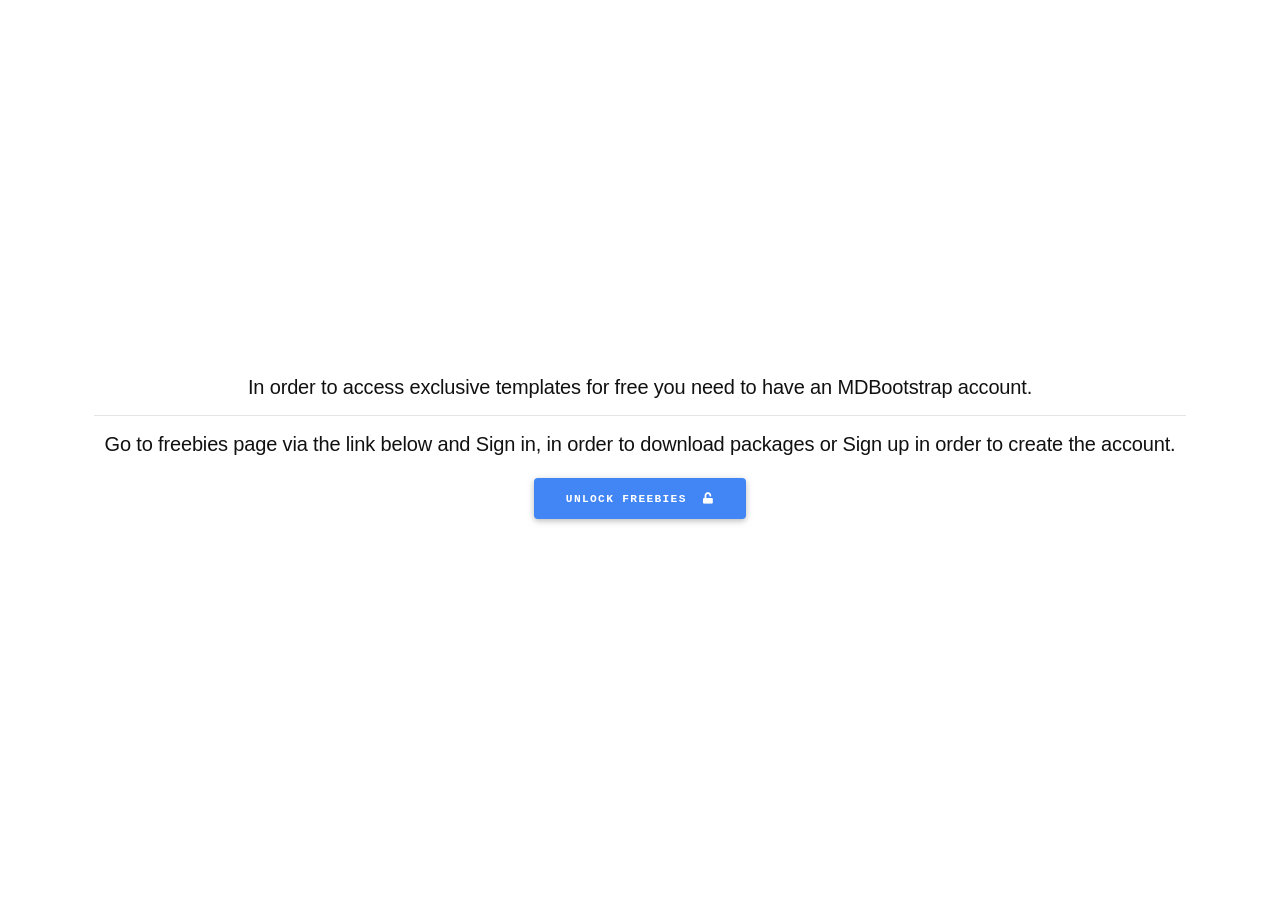
<file: exclusive-templates/unlock-exclusive-freebies.html>
<!DOCTYPE html>
<html lang="en">

<head>
  <meta charset="UTF-8">
  <meta name="viewport" content="width=device-width, initial-scale=1, shrink-to-fit=no">
  <meta http-equiv="x-ua-compatible" content="ie=edge">
  <title>Material Design for Bootstrap</title>
  <!-- MDB icon -->
  <link rel="icon" href="../img/mdb-favicon.ico" type="image/x-icon">
  <!-- Font Awesome -->
  <link rel="stylesheet" href="https://use.fontawesome.com/releases/v5.11.2/css/all.css">
  <!-- Google Fonts Roboto -->
  <link rel="stylesheet" href="https://fonts.googleapis.com/css?family=Roboto:300,400,500,700&display=swap">
  <!-- Bootstrap core CSS -->
  <link rel="stylesheet" href="../css/bootstrap.min.css">
  <!-- Material Design Bootstrap -->
  <link rel="stylesheet" href="../css/mdb.min.css">
  <!-- Your custom styles (optional) -->
  <link rel="stylesheet" href="../css/style.css">
</head>

<body>

  <!-- Start your project here-->
  <div class="d-flex align-items-center" style="height:100vh">
    <div class="container text-center">
      <h5 class="animated fadeIn mb-3">In order to access exclusive templates for free you need to have an MDBootstrap
        account.</h5>
        <hr>
      <h5 class="animated fadeIn mb-3">Go to freebies page via the link below and <strong>Sign in</strong>, in order to
        download packages or <strong>Sign up</strong> in order to create the account.</h5>
        <a href="https://mdbootstrap.com/freebies/?utm_campaign=ExclusiveFreebies&utm_source=jQuery" class="btn btn-primary">Unlock freebies <i class="fas fa-unlock ml-2"></i></a>

    </div>
  </div>
  <!-- End your project here-->

  <!-- jQuery -->
  <script type="text/javascript" src="../js/jquery.min.js"></script>
  <!-- Bootstrap tooltips -->
  <script type="text/javascript" src="../js/popper.min.js"></script>
  <!-- Bootstrap core JavaScript -->
  <script type="text/javascript" src="../js/bootstrap.min.js"></script>
  <!-- MDB core JavaScript -->
  <script type="text/javascript" src="../js/mdb.min.js"></script>
  <!-- Your custom scripts (optional) -->
  <script type="text/javascript"></script>

</body>

</html>
</file>
<file: css/style.css>
/* =============================================================
   BERGSVELO — Design System 2026
   Bicycle Service, Ozolnieki
   Dark-first · Blue accent · Bebas Neue display
   ============================================================= */

/* ===== GOOGLE FONTS =====
   Fonti tiek ielādēti dinamiski ar JS pēc funkcionālās
   sīkdatņu piekrišanas (js/cookie-consent.js → loadFunctional).
   GDPR prasība: nav @import šeit.
   ======================== */

/* ===== DESIGN TOKENS ===== */
:root {
  /* Brand — BergsVelo 2026 — Mechanical Blue */

  /* Primary: deep navy — structural / mechanical precision */
  --clr-primary:       #0F1E3C;
  --clr-primary-hover: #162847;
  --clr-primary-dim:   rgba(15, 30, 60, 0.07);
  --clr-primary-glow:  rgba(15, 30, 60, 0.20);

  /* Accent: electric blue — action / CTAs / highlights */
  --clr-accent:       #1B4FD8;
  --clr-accent-hover: #1440C8;
  --clr-accent-dim:   rgba(27, 79, 216, 0.08);
  --clr-accent-glow:  rgba(27, 79, 216, 0.28);

  /* Dark surfaces (contrast blocks, footer) */
  --clr-dark:   #0A0F1E;
  --clr-dark-2: #0F1826;
  --clr-dark-3: #172035;

  /* Light surfaces (main backgrounds) */
  --clr-surface:   #F4F6FA;
  --clr-surface-2: #E8ECF4;
  --clr-white:     #FFFFFF;
  --clr-concrete:  #94A3B8;

  /* Text on light backgrounds */
  --clr-text-inv:       #111111;
  --clr-text-muted-inv: #6B7280;
  --clr-text-dark:      #111111;
  --clr-text-muted:     #6B7280;

  /* Text on dark backgrounds */
  --clr-text-on-dark:       rgba(255, 255, 255, 0.88);
  --clr-text-muted-on-dark: rgba(255, 255, 255, 0.42);

  /* Borders */
  --clr-border-inv: rgba(255, 255, 255, 0.10);
  --clr-border:     #E5E7EB;

  /* Typography */
  --font-display: 'Bebas Neue', 'Impact', sans-serif;
  --font-body:    'Inter', 'Barlow Condensed', 'Arial Narrow', sans-serif;
  --font-mono:    'Space Mono', 'Courier New', monospace;
  --font-heading: 'Inter', 'Barlow Condensed', sans-serif;

  /* Layout */
  --max-w:      1140px;
  --section-v:  6rem;

  /* Effects — mechanical / precision: sharper corners */
  --radius-sm: 4px;
  --radius:    6px;
  --radius-lg: 10px;
  --shadow-sm:   0 2px 8px rgba(0, 0, 0, 0.06);
  --shadow:      0 8px 24px rgba(0, 0, 0, 0.10);
  --shadow-dark: 0 16px 40px rgba(0, 0, 0, 0.18);
  --ease: cubic-bezier(0.4, 0, 0.2, 1);
  --t: 0.28s;
}

/* ===== RESET ===== */
*, *::before, *::after {
  margin: 0;
  padding: 0;
  box-sizing: border-box;
}

html {
  font-size: 16px;
  scroll-behavior: smooth;
  -webkit-text-size-adjust: 100%;
}

body {
  font-family: var(--font-body);
  color: var(--clr-text-dark);
  background: var(--clr-white);
  line-height: 1.65;
  overflow-x: hidden;
  -webkit-font-smoothing: antialiased;
  -moz-osx-font-smoothing: grayscale;
  font-size: 1rem;
  letter-spacing: -0.01em;
}

a { text-decoration: none; color: inherit; }
ul { list-style: none; }
img { display: block; width: 100%; max-width: 100%; height: auto; }
button { cursor: pointer; border: none; background: none; font-family: inherit; }
input, textarea, select { font-family: inherit; }

/* ===== GRAIN OVERLAY (only on dark sections) ===== */
.section-dark body::after,
.hero-dark::after { display: none; }

/* ===== LAYOUT ===== */
.container {
  width: 100%;
  max-width: var(--max-w);
  margin: 0 auto;
  padding: 0 1.5rem;
}

.section       { padding: var(--section-v) 0; }
.section-light { background: var(--clr-surface); }
.section-alt   { background: var(--clr-surface-2); }
.section-dark  { background: var(--clr-dark-2); }
.section-dark-2 { background: var(--clr-dark-3); }

/* ===== HEADER / NAV ===== */
.site-header {
  position: fixed;
  top: 0; left: 0; right: 0;
  z-index: 200;
  padding: 1.2rem 0;
  transition: background var(--t) var(--ease),
              padding var(--t) var(--ease),
              box-shadow var(--t) var(--ease);
  background: rgba(255, 255, 255, 0.92);
  backdrop-filter: blur(16px);
  -webkit-backdrop-filter: blur(16px);
  border-bottom: 1px solid var(--clr-border);
}

.site-header.scrolled {
  background: rgba(255, 255, 255, 0.98);
  backdrop-filter: blur(20px);
  -webkit-backdrop-filter: blur(20px);
  padding: 0.75rem 0;
  box-shadow: 0 2px 16px rgba(0,0,0,0.07);
  border-bottom-color: var(--clr-border);
}

.nav {
  display: flex;
  align-items: center;
  justify-content: space-between;
  gap: 2rem;
}

/* Logo */
.nav-logo {
  font-family: var(--font-display);
  font-size: 1.75rem;
  line-height: 1;
  letter-spacing: 0.08em;
  text-transform: uppercase;
  color: var(--clr-dark);
  flex-shrink: 0;
}

.logo-mark { color: var(--clr-primary); }
.logo-velo { color: var(--clr-accent); }

/* Menu */
.nav-menu {
  display: flex;
  align-items: center;
  gap: 2.5rem;
}

.nav-link {
  font-family: var(--font-mono);
  font-size: 0.66rem;
  letter-spacing: 0.14em;
  text-transform: uppercase;
  color: var(--clr-text-muted);
  transition: color var(--t);
  position: relative;
  padding-bottom: 2px;
}

.nav-link::after {
  content: '';
  position: absolute;
  bottom: -3px; left: 0;
  width: 0; height: 1px;
  background: var(--clr-accent);
  transition: width var(--t) var(--ease);
}

.nav-link:hover,
.nav-link.active { color: var(--clr-primary); }

.nav-link:hover::after,
.nav-link.active::after { width: 100%; }

/* CTA nav button */
@keyframes nav-pulse {
  0%   { box-shadow: 0 0 0 0   rgba(255,107,0,0.65); }
  65%  { box-shadow: 0 0 0 8px rgba(255,107,0,0);    }
  100% { box-shadow: 0 0 0 0   rgba(255,107,0,0);    }
}
.nav-cta {
  background: none !important;
  color: var(--clr-text-muted) !important;
  padding: 0 !important;
  border-radius: 0 !important;
  font-weight: 400 !important;
  transition: color var(--t) !important;
}

.nav-cta::after { display: block !important; }

.nav-cta:hover {
  background: none !important;
  color: var(--clr-primary) !important;
  transform: none !important;
  box-shadow: none !important;
}

/* Hamburger */
.nav-toggle {
  display: none;
  flex-direction: column;
  gap: 5px;
  padding: 6px 4px;
  z-index: 300;
  position: relative;
}

.nav-toggle span {
  display: block;
  width: 22px; height: 1.5px;
  background: var(--clr-dark);
  border-radius: 1px;
  transition: transform 0.35s var(--ease), opacity 0.35s;
  transform-origin: center;
}

.nav-toggle.open span:nth-child(1) { transform: translateY(6.5px) rotate(45deg); }
.nav-toggle.open span:nth-child(2) { opacity: 0; transform: scaleX(0); }
.nav-toggle.open span:nth-child(3) { transform: translateY(-6.5px) rotate(-45deg); }

/* ===== BUTTONS ===== */
.btn {
  display: inline-flex;
  align-items: center;
  gap: 0.5rem;
  padding: 0.9rem 2rem;
  border-radius: var(--radius-sm);
  font-family: var(--font-mono);
  font-size: 0.7rem;
  font-weight: 700;
  letter-spacing: 0.12em;
  text-transform: uppercase;
  transition: all var(--t) var(--ease);
  cursor: pointer;
  white-space: nowrap;
  line-height: 1;
}

.btn-primary {
  background: var(--clr-accent);
  color: #fff;
}
.btn-primary:hover {
  background: var(--clr-accent-hover);
  transform: translateY(-2px);
  box-shadow: 0 8px 24px var(--clr-accent-glow);
}

/* Ghost — for use on dark backgrounds */
.btn-ghost {
  background: transparent;
  color: rgba(255, 255, 255, 0.88);
  border: 1px solid rgba(255, 255, 255, 0.22);
}
.btn-ghost:hover {
  border-color: var(--clr-accent);
  color: var(--clr-accent);
}

/* Outline — for use on light backgrounds */
.btn-outline-dark {
  background: transparent;
  color: var(--clr-primary);
  border: 1.5px solid var(--clr-primary);
}
.btn-outline-dark:hover {
  background: var(--clr-primary);
  color: #fff;
  border-color: var(--clr-primary);
  transform: translateY(-1px);
}

.btn-lg {
  padding: 1.1rem 2.75rem;
  font-size: 0.75rem;
}

.btn-sm {
  padding: 0.55rem 1.1rem;
  font-size: 0.65rem;
}

/* ===== HERO — Split Layout ===== */
.hero {
  position: relative;
  background: var(--clr-white);
  padding: 7rem 0 4rem;
  overflow: hidden;
  border-bottom: 1px solid var(--clr-border);
}

/* Subtle geometric accent */
.hero::before {
  content: '';
  position: absolute;
  top: 0; right: 0;
  width: 55%;
  height: 100%;
  background: var(--clr-surface);
  clip-path: polygon(8% 0, 100% 0, 100% 100%, 0 100%);
  z-index: 0;
}

.hero .container {
  position: relative;
  z-index: 1;
}

/* Hide old dark-era elements */
.hero-bg, .hero-overlay, .hero-glow { display: none; }

/* Split grid */
.hero-split {
  display: grid;
  grid-template-columns: 1fr 1fr;
  gap: 4rem;
  align-items: center;
  min-height: 540px;
}

.hero-left { padding: 1rem 0; }

.hero-right {
  position: relative;
  display: flex;
  align-items: center;
  justify-content: center;
}

/* Photo container */
.hero-img-wrap {
  position: relative;
  border-radius: var(--radius-lg);
  overflow: hidden;
  aspect-ratio: 5 / 4;
  width: 100%;
  box-shadow: var(--shadow-dark);
}

.hero-img-wrap img {
  width: 100%; height: 100%;
  object-fit: cover;
  display: block;
  transition: transform 0.7s var(--ease);
}

.hero-img-wrap:hover img { transform: scale(1.04); }

/* Orange accent stripe on image */
.hero-img-wrap::after {
  content: '';
  position: absolute;
  bottom: 0; left: 0; right: 0;
  height: 4px;
  background: var(--clr-accent);
}

/* Floating badge */
.hero-badge {
  position: absolute;
  bottom: -1rem;
  left: -1.5rem;
  background: var(--clr-primary);
  color: #fff;
  font-family: var(--font-mono);
  font-size: 0.62rem;
  letter-spacing: 0.14em;
  text-transform: uppercase;
  padding: 0.6rem 1.1rem;
  border-radius: var(--radius);
  box-shadow: var(--shadow);
  white-space: nowrap;
}

/* Text elements */
.hero-eyebrow {
  display: inline-flex;
  align-items: center;
  gap: 0.6rem;
  font-family: var(--font-mono);
  font-size: 0.62rem;
  letter-spacing: 0.28em;
  text-transform: uppercase;
  color: var(--clr-accent);
  margin-bottom: 1.25rem;
}

.hero-eyebrow::before {
  content: '';
  display: block;
  width: 28px;
  height: 2px;
  background: var(--clr-accent);
  border-radius: 1px;
}

.hero-title {
  font-family: var(--font-display);
  font-size: clamp(4.5rem, 10vw, 9rem);
  line-height: 0.88;
  color: var(--clr-primary);
  letter-spacing: 0.02em;
  margin-bottom: 1.5rem;
}

.hero-title .line  { display: block; }
.hero-title .accent { color: var(--clr-accent); }

.hero-sub {
  font-size: clamp(1.05rem, 1.4vw, 1.2rem);
  color: var(--clr-text-muted);
  line-height: 1.65;
  margin-bottom: 2.5rem;
  max-width: 400px;
  letter-spacing: 0.02em;
}

.hero-actions {
  display: flex;
  flex-wrap: wrap;
  gap: 1rem;
}

/* scroll hint hidden — clean split layout */
.hero-scroll-hint { display: none; }

@keyframes scrollBounce {
  0%, 100% { transform: translateX(-50%) translateY(0);  opacity: 0.35; }
  50%       { transform: translateX(-50%) translateY(8px); opacity: 0.7; }
}

/* ===== STATS STRIP ===== */
.stats-strip {
  background: var(--clr-dark-2);
  border-top: 1px solid var(--clr-border-inv);
  border-bottom: 1px solid var(--clr-border-inv);
  padding: 2.5rem 0;
  position: relative;
  overflow: hidden;
}

.stats-strip::before {
  content: '';
  position: absolute;
  top: 0; left: 0; right: 0;
  height: 2px;
  background: linear-gradient(90deg, var(--clr-accent) 0%, transparent 60%);
}

.stats-grid {
  display: grid;
  grid-template-columns: repeat(4, 1fr);
  gap: 1rem;
  text-align: center;
}

.stat-item {
  padding: 0.5rem;
  position: relative;
}

.stat-item + .stat-item::before {
  content: '';
  position: absolute;
  left: 0; top: 15%; height: 70%;
  width: 1px;
  background: var(--clr-border-inv);
}

.stat-number {
  font-family: var(--font-display);
  font-size: 2.5rem;
  color: var(--clr-accent);
  line-height: 1;
  margin-bottom: 0.4rem;
  letter-spacing: 0.04em;
}

.stat-label {
  font-family: var(--font-mono);
  font-size: 0.6rem;
  letter-spacing: 0.16em;
  text-transform: uppercase;
  color: rgba(244, 242, 238, 0.3);
}

/* ===== SECTION HEADINGS ===== */
.section-header {
  text-align: center;
  margin-bottom: 4rem;
}

.section-label {
  display: inline-flex;
  align-items: center;
  gap: 0.5rem;
  font-family: var(--font-mono);
  font-size: 0.63rem;
  letter-spacing: 0.24em;
  text-transform: uppercase;
  color: var(--clr-accent);
  margin-bottom: 1rem;
}

.section-label::before {
  content: '';
  display: block;
  width: 20px;
  height: 1px;
  background: var(--clr-accent);
}

.section-title {
  font-family: var(--font-display);
  font-size: clamp(2.5rem, 5vw, 4rem);
  line-height: 0.92;
  color: var(--clr-text-dark);
  text-transform: uppercase;
  letter-spacing: 0.03em;
}

.section-title.inv { color: var(--clr-white); }

.section-desc {
  margin-top: 1.1rem;
  font-size: 1.1rem;
  color: var(--clr-text-muted);
  max-width: 500px;
  margin-left: auto;
  margin-right: auto;
  line-height: 1.65;
  letter-spacing: 0.02em;
}

.section-desc.inv { color: rgba(244, 242, 238, 0.42); }

/* ===== STEPS / HOW IT WORKS ===== */
.steps-grid {
  display: grid;
  grid-template-columns: repeat(auto-fit, minmax(280px, 1fr));
  gap: 1px;
  background: var(--clr-border);
  border: 1px solid var(--clr-border);
}

.step-card {
  background: var(--clr-surface);
  padding: 2.75rem 2.5rem;
  position: relative;
  overflow: hidden;
  transition: background var(--t) var(--ease);
}

.step-card::after {
  content: '';
  position: absolute;
  bottom: 0; left: 0; right: 0;
  height: 2px;
  background: var(--clr-accent);
  transform: scaleX(0);
  transform-origin: left;
  transition: transform var(--t) var(--ease);
}

.step-card:hover { background: var(--clr-white); }
.step-card:hover::after { transform: scaleX(1); }

.step-num {
  font-family: var(--font-display);
  font-size: 7rem;
  line-height: 1;
  color: rgba(10, 10, 10, 0.04);
  position: absolute;
  top: 0.5rem; right: 1rem;
  letter-spacing: -0.02em;
  user-select: none;
}

.step-icon-wrap {
  width: 44px; height: 44px;
  background: var(--clr-accent-dim);
  border-radius: var(--radius-sm);
  border: 1px solid rgba(27, 79, 216, 0.2);
  display: flex;
  align-items: center;
  justify-content: center;
  margin-bottom: 1.5rem;
}

.step-icon-wrap i {
  font-size: 1.2rem;
  color: var(--clr-accent);
}

.step-title {
  font-family: var(--font-display);
  font-size: 1.75rem;
  text-transform: uppercase;
  letter-spacing: 0.06em;
  color: var(--clr-text-dark);
  color: var(--clr-text-dark);
  margin-bottom: 0.75rem;
}

.step-desc {
  font-size: 1rem;
  color: var(--clr-text-muted);
  line-height: 1.6;
  letter-spacing: 0.02em;
}

/* ===== HIGHLIGHT SPLIT ===== */
.highlight-grid {
  display: grid;
  grid-template-columns: 1fr 1fr;
  gap: 5rem;
  align-items: center;
}

.highlight-image {
  border-radius: var(--radius-sm);
  overflow: hidden;
  aspect-ratio: 4 / 3;
  position: relative;
  box-shadow: var(--shadow-dark);
}

.highlight-image::before {
  content: '';
  position: absolute;
  top: 0; left: 0;
  width: 3px; height: 45%;
  background: var(--clr-accent);
  z-index: 1;
}

.highlight-image img {
  width: 100%; height: 100%;
  object-fit: cover;
  transition: transform 0.7s var(--ease);
  filter: grayscale(10%);
}

.highlight-image:hover img { transform: scale(1.04); }

.highlight-content .section-label  { margin-bottom: 0.75rem; }
.highlight-content .section-title  { color: var(--clr-white); margin-bottom: 1.25rem; }

.feature-list {
  margin-bottom: 2.25rem;
  display: flex;
  flex-direction: column;
  gap: 0.75rem;
}

.feature-list li {
  display: flex;
  align-items: center;
  gap: 0.75rem;
  font-size: 1rem;
  color: rgba(244, 242, 238, 0.58);
  letter-spacing: 0.02em;
}

.feature-list li i {
  font-size: 1rem;
  color: var(--clr-accent);
  flex-shrink: 0;
}

/* ===== CTA BANNER ===== */
.cta-section { background: var(--clr-dark); }

.cta-inner {
  background: var(--clr-dark-2);
  border: 1px solid var(--clr-border-inv);
  border-radius: var(--radius-sm);
  padding: 5rem 3rem;
  text-align: center;
  position: relative;
  overflow: hidden;
}

.cta-inner::before {
  content: '';
  position: absolute;
  top: 0; left: 0; right: 0;
  height: 2px;
  background: var(--clr-accent);
}

.cta-inner::after {
  content: '';
  position: absolute;
  top: -50%; left: 50%;
  transform: translateX(-50%);
  width: 700px; height: 700px;
  background: radial-gradient(ellipse at center, rgba(27, 79, 216, 0.09) 0%, transparent 60%);
  pointer-events: none;
}

.cta-inner .section-label { margin-bottom: 1.25rem; }

.cta-title {
  font-family: var(--font-display);
  font-size: clamp(2rem, 4vw, 3.5rem);
  color: var(--clr-white);
  text-transform: uppercase;
  letter-spacing: 0.03em;
  margin-bottom: 1rem;
  position: relative;
  z-index: 1;
}

.cta-desc {
  color: rgba(244, 242, 238, 0.38);
  font-size: 1.05rem;
  margin-bottom: 2.5rem;
  position: relative;
  z-index: 1;
  letter-spacing: 0.02em;
}

/* ===== FOOTER ===== */
.site-footer {
  background: var(--clr-dark-2);
  padding: 4.5rem 0 2rem;
  border-top: 1px solid var(--clr-border-inv);
  position: relative;
}

.site-footer::before {
  content: '';
  position: absolute;
  top: 0; left: 0; right: 0;
  height: 2px;
  background: linear-gradient(90deg, var(--clr-accent) 0%, transparent 55%);
}

.footer-grid {
  display: grid;
  grid-template-columns: 2fr 1fr 1.2fr;
  gap: 3.5rem;
  padding-bottom: 3rem;
  border-bottom: 1px solid var(--clr-border-inv);
  margin-bottom: 2rem;
}

.footer-brand-logo {
  display: inline-block;
  margin-bottom: 1rem;
}

.footer-tagline {
  font-size: 0.95rem;
  color: rgba(244, 242, 238, 0.28);
  line-height: 1.65;
  max-width: 240px;
  letter-spacing: 0.02em;
}

.footer-col h4 {
  font-family: var(--font-mono);
  font-size: 0.6rem;
  letter-spacing: 0.22em;
  text-transform: uppercase;
  color: rgba(244, 242, 238, 0.22);
  margin-bottom: 1.25rem;
}

.footer-col ul {
  display: flex;
  flex-direction: column;
  gap: 0.75rem;
}

.footer-col a {
  font-size: 0.95rem;
  color: rgba(244, 242, 238, 0.48);
  transition: color var(--t);
  letter-spacing: 0.02em;
}

.footer-col a:hover { color: var(--clr-accent); }

.footer-contact-list {
  display: flex;
  flex-direction: column;
  gap: 0.9rem;
}

.footer-contact-item {
  display: flex;
  align-items: flex-start;
  gap: 0.6rem;
  font-size: 0.95rem;
  color: rgba(244, 242, 238, 0.48);
  line-height: 1.5;
  letter-spacing: 0.02em;
}

.footer-contact-item i {
  font-size: 0.95rem;
  color: var(--clr-accent);
  margin-top: 2px;
  flex-shrink: 0;
}

.footer-bottom {
  text-align: center;
  font-family: var(--font-mono);
  font-size: 0.58rem;
  letter-spacing: 0.14em;
  color: rgba(244, 242, 238, 0.16);
  text-transform: uppercase;
}

/* ===== PAGE HERO (subpages) ===== */
.page-hero {
  background: var(--clr-dark);
  padding: 9rem 0 4.5rem;
  position: relative;
  overflow: hidden;
}

.page-hero-bg {
  position: absolute;
  inset: 0;
  opacity: 0.14;
  background-size: cover;
  background-position: center;
  filter: grayscale(30%);
}

.page-hero-overlay {
  position: absolute;
  inset: 0;
  background: linear-gradient(
    100deg,
    rgba(10, 10, 10, 1) 40%,
    rgba(27, 79, 216, 0.07) 100%
  );
}

/* Subtle grid pattern */
.page-hero::after {
  content: '';
  position: absolute;
  inset: 0;
  background-image:
    linear-gradient(rgba(244, 242, 238, 0.018) 1px, transparent 1px),
    linear-gradient(90deg, rgba(244, 242, 238, 0.018) 1px, transparent 1px);
  background-size: 60px 60px;
  pointer-events: none;
}

.page-hero-content {
  position: relative;
  z-index: 2;
}

.page-hero-eyebrow {
  display: inline-flex;
  align-items: center;
  gap: 0.75rem;
  font-family: var(--font-mono);
  font-size: 0.64rem;
  letter-spacing: 0.28em;
  text-transform: uppercase;
  color: var(--clr-accent);
  margin-bottom: 1.25rem;
}

.page-hero-eyebrow::before {
  content: '';
  display: block;
  width: 24px; height: 1px;
  background: var(--clr-accent);
}

.page-hero-title {
  font-family: var(--font-display);
  font-size: clamp(3.5rem, 8vw, 7.5rem);
  line-height: 0.88;
  color: var(--clr-white);
  text-transform: uppercase;
  letter-spacing: 0.02em;
}

.page-hero-title .accent { color: var(--clr-accent); }

.page-hero-desc {
  margin-top: 1.5rem;
  font-size: 1.05rem;
  color: rgba(244, 242, 238, 0.42);
  max-width: 460px;
  line-height: 1.65;
  letter-spacing: 0.02em;
}

/* ===== PRICING PAGE ===== */
.pricing-section {
  padding: var(--section-v) 0;
  background: var(--clr-surface);
}

.pricing-intro { margin-bottom: 3.5rem; }
.pricing-intro .section-title { color: var(--clr-text-dark); }

.pricing-categories {
  display: flex;
  flex-direction: column;
  gap: 0;
  border: 1px solid var(--clr-border);
  border-radius: var(--radius-sm);
  overflow: hidden;
}

.pricing-cat { border-bottom: 1px solid var(--clr-border); }
.pricing-cat:last-child { border-bottom: none; }

.pricing-cat-header {
  display: flex;
  align-items: center;
  gap: 1rem;
  padding: 1rem 1.5rem;
  background: var(--clr-dark);
  cursor: pointer;
  user-select: none;
}

.pricing-cat-icon {
  font-size: 1rem;
  color: var(--clr-accent);
  flex-shrink: 0;
}

.pricing-cat-name {
  font-family: var(--font-display);
  font-size: 1.15rem;
  text-transform: uppercase;
  letter-spacing: 0.1em;
  color: var(--clr-white);
  flex: 1;
}

.pricing-cat-chevron {
  color: var(--clr-accent);
  font-size: 1.1rem;
  transition: transform 0.25s ease;
  flex-shrink: 0;
}

.pricing-cat.open .pricing-cat-chevron {
  transform: rotate(180deg);
}

.pricing-rows {
  background: var(--clr-white);
  overflow: hidden;
  max-height: none;
}

@media (max-width: 768px) {
  .pricing-rows {
    max-height: 0;
    transition: max-height 0.3s ease;
  }
  .pricing-cat.open .pricing-rows {
    max-height: 3000px;
  }
}

.pricing-row {
  display: flex;
  align-items: center;
  justify-content: space-between;
  gap: 1rem;
  padding: 0.85rem 1.5rem;
  border-bottom: 1px solid var(--clr-border);
  transition: background var(--t);
}

.pricing-row:last-child { border-bottom: none; }
.pricing-row:hover { background: rgba(27, 79, 216, 0.04); }

.pricing-item-name {
  font-size: 0.98rem;
  color: var(--clr-text-dark);
  flex: 1;
  letter-spacing: 0.02em;
}

.pricing-item-price {
  font-family: var(--font-display);
  font-size: 1.1rem;
  color: var(--clr-text-dark);
  letter-spacing: 0.04em;
  white-space: nowrap;
  text-align: right;
}

.pricing-note {
  margin-top: 2rem;
  padding: 1.25rem 1.5rem;
  background: rgba(27, 79, 216, 0.06);
  border-left: 2px solid var(--clr-accent);
  border-radius: 0 var(--radius-sm) var(--radius-sm) 0;
  font-size: 0.97rem;
  color: var(--clr-text-muted);
  line-height: 1.6;
  letter-spacing: 0.02em;
}

.pricing-note strong { color: var(--clr-text-dark); }

/* ===== CONTACTS PAGE ===== */
.contact-section {
  padding: var(--section-v) 0;
  background: var(--clr-surface);
}

.contact-grid {
  display: grid;
  grid-template-columns: 1fr 380px;
  gap: 4rem;
  align-items: start;
}

.contact-form-title {
  font-family: var(--font-display);
  font-size: clamp(2rem, 3.5vw, 3rem);
  text-transform: uppercase;
  color: var(--clr-text-dark);
  letter-spacing: 0.04em;
  margin-bottom: 0.5rem;
}

.contact-form-desc {
  font-size: 1rem;
  color: var(--clr-text-muted);
  margin-bottom: 2.5rem;
  line-height: 1.65;
  letter-spacing: 0.02em;
}

.form-row {
  display: grid;
  grid-template-columns: 1fr 1fr;
  gap: 1.25rem;
}

.form-group { margin-bottom: 1.25rem; }

.form-group label {
  display: block;
  font-family: var(--font-mono);
  font-size: 0.6rem;
  letter-spacing: 0.14em;
  text-transform: uppercase;
  color: var(--clr-text-muted);
  margin-bottom: 0.5rem;
}

.form-group input,
.form-group textarea,
.form-group select {
  width: 100%;
  padding: 0.85rem 1rem;
  background: var(--clr-white);
  border: 1px solid var(--clr-border);
  border-radius: var(--radius-sm);
  font-family: var(--font-body);
  font-size: 1rem;
  color: var(--clr-text-dark);
  transition: border-color var(--t), box-shadow var(--t);
  outline: none;
  -webkit-appearance: none;
  appearance: none;
  letter-spacing: 0.02em;
}

.form-group input:focus,
.form-group textarea:focus,
.form-group select:focus {
  border-color: var(--clr-accent);
  box-shadow: 0 0 0 3px var(--clr-accent-dim);
}

.form-group textarea {
  min-height: 140px;
  resize: vertical;
}

.form-status {
  margin-top: 1rem;
  font-family: var(--font-mono);
  font-size: 0.72rem;
  color: var(--clr-text-muted);
  letter-spacing: 0.05em;
}

/* Contact info sidebar */
.contact-info-card {
  background: var(--clr-dark);
  border-radius: var(--radius-sm);
  padding: 2.5rem;
  border: 1px solid var(--clr-border-inv);
  overflow: hidden;
}

.contact-info-card::before {
  content: '';
  position: absolute;
  top: 0; left: 0; right: 0;
  height: 2px;
  background: var(--clr-accent);
}

.contact-info-card-title {
  font-family: var(--font-display);
  font-size: 1.75rem;
  text-transform: uppercase;
  letter-spacing: 0.06em;
  color: var(--clr-white);
  margin-bottom: 0.4rem;
}

.contact-info-card-sub {
  font-size: 0.97rem;
  color: rgba(244, 242, 238, 0.28);
  margin-bottom: 2rem;
  line-height: 1.55;
  letter-spacing: 0.02em;
}

.contact-info-items {
  display: flex;
  flex-direction: column;
  gap: 1.5rem;
}

.contact-info-item {
  display: flex;
  align-items: flex-start;
  gap: 1rem;
}

.contact-info-icon {
  width: 36px; height: 36px;
  background: var(--clr-accent-dim);
  border-radius: var(--radius-sm);
  border: 1px solid rgba(27, 79, 216, 0.22);
  display: flex;
  align-items: center;
  justify-content: center;
  flex-shrink: 0;
}

.contact-info-icon i {
  font-size: 0.95rem;
  color: var(--clr-accent);
}

.contact-info-label {
  font-family: var(--font-mono);
  font-size: 0.58rem;
  letter-spacing: 0.15em;
  text-transform: uppercase;
  color: rgba(244, 242, 238, 0.28);
  margin-bottom: 0.25rem;
}

.contact-info-value {
  font-size: 0.97rem;
  color: rgba(244, 242, 238, 0.68);
  line-height: 1.5;
  letter-spacing: 0.02em;
}

/* Contacts — service CTA block */
.contacts-service-cta {
  margin-top: 2.5rem;
}
.contacts-service-cta-inner {
  display: flex;
  align-items: center;
  justify-content: space-between;
  gap: 2rem;
  padding: 2rem 2.5rem;
  background: linear-gradient(135deg, rgba(27,79,216,0.16) 0%, rgba(27,79,216,0.06) 100%);
  border: 1.5px solid rgba(27,79,216,0.4);
  border-radius: 10px;
  box-shadow: 0 0 0 4px rgba(27,79,216,0.06);
}
.contacts-service-cta-label {
  font-family: var(--font-display);
  font-size: 1.5rem;
  text-transform: uppercase;
  letter-spacing: 0.06em;
  color: var(--clr-white);
  margin-bottom: 0.4rem;
}
.contacts-service-cta-desc {
  font-size: 0.92rem;
  color: rgba(244,242,238,0.55);
  line-height: 1.55;
  max-width: 520px;
}
@media (max-width: 640px) {
  .contacts-service-cta-inner { flex-direction: column; align-items: flex-start; }
  .contacts-service-cta-inner .btn { align-self: stretch; text-align: center; justify-content: center; }
}

/* ===== NAV COMING-SOON BADGE ===== */
.nav-badge {
  font-family: var(--font-mono);
  font-size: 0.44rem;
  letter-spacing: 0.07em;
  text-transform: uppercase;
  background: var(--clr-accent-dim);
  color: var(--clr-accent);
  border: 1px solid rgba(27, 79, 216, 0.25);
  padding: 2px 5px;
  border-radius: 2px;
  vertical-align: middle;
  margin-left: 5px;
  white-space: nowrap;
}

.nav-coming-soon > .nav-link {
  opacity: 0.45;
  pointer-events: none;
  cursor: default;
}

.nav-coming-soon > .nav-link::after { display: none; }

/* ===== USED BIKES PAGE ===== */
.bikes-section { background: var(--clr-surface); }

.bikes-grid {
  display: grid;
  grid-template-columns: repeat(3, 1fr);
  gap: 1.5rem;
}

/* Loading dots */
.bikes-loading {
  grid-column: 1 / -1;
  display: flex;
  justify-content: center;
  align-items: center;
  gap: 6px;
  padding: 4rem 0;
}

.bikes-loading-dot {
  width: 6px; height: 6px;
  background: var(--clr-accent);
  border-radius: 50%;
  animation: bikeDot 1.2s ease-in-out infinite;
}

.bikes-loading-dot:nth-child(2) { animation-delay: 0.2s; }
.bikes-loading-dot:nth-child(3) { animation-delay: 0.4s; }

@keyframes bikeDot {
  0%, 80%, 100% { opacity: 0.2; transform: scale(0.8); }
  40%           { opacity: 1;   transform: scale(1.2); }
}

/* Bike card */
.bike-card {
  background: var(--clr-white);
  border: 1px solid var(--clr-border);
  border-radius: var(--radius-sm);
  overflow: hidden;
  transition: box-shadow var(--t) var(--ease), transform var(--t) var(--ease);
  position: relative;
  display: flex;
  flex-direction: column;
}

.bike-card:hover {
  transform: translateY(-4px);
  box-shadow: var(--shadow);
}

/* Gallery */
.bike-gallery { flex-shrink: 0; }

.bike-gallery-main {
  position: relative;
  aspect-ratio: 4 / 3;
  overflow: hidden;
  background: var(--clr-surface-2);
}

.bike-main-img {
  width: 100%; height: 100%;
  object-fit: cover;
  transition: opacity 0.15s ease, transform 0.6s var(--ease);
}

.bike-card:hover .bike-main-img { transform: scale(1.03); }

.bike-no-photo {
  width: 100%; height: 100%;
  display: flex;
  flex-direction: column;
  align-items: center;
  justify-content: center;
  gap: 0.75rem;
  color: var(--clr-concrete);
}

.bike-no-photo svg {
  width: 48px; height: 48px;
  opacity: 0.3;
}

.bike-no-photo span {
  font-family: var(--font-mono);
  font-size: 0.58rem;
  letter-spacing: 0.1em;
  text-transform: uppercase;
  text-align: center;
}

.bike-photo-count {
  position: absolute;
  bottom: 0.6rem; right: 0.6rem;
  font-family: var(--font-mono);
  font-size: 0.56rem;
  letter-spacing: 0.1em;
  background: rgba(10, 10, 10, 0.72);
  color: rgba(244, 242, 238, 0.85);
  padding: 3px 8px;
  border-radius: var(--radius-sm);
  backdrop-filter: blur(4px);
}

.bike-thumbs {
  display: flex;
  gap: 2px;
  background: var(--clr-dark);
  height: 56px;
}

.bike-thumb {
  flex: 1;
  overflow: hidden;
  cursor: pointer;
  opacity: 0.45;
  transition: opacity var(--t);
  border: none;
  padding: 0;
  background: var(--clr-dark-3);
}

.bike-thumb.active,
.bike-thumb:hover { opacity: 1; }

.bike-thumb img {
  width: 100%; height: 100%;
  object-fit: cover;
  display: block;
}

/* Bike info */
.bike-info {
  padding: 1.25rem 1.5rem 1.5rem;
  display: flex;
  flex-direction: column;
  flex: 1;
}

.bike-header {
  display: flex;
  align-items: flex-start;
  justify-content: space-between;
  gap: 0.75rem;
  margin-bottom: 0.5rem;
}

.bike-title {
  font-family: var(--font-display);
  font-size: 1.55rem;
  line-height: 1;
  color: var(--clr-text-dark);
  text-transform: uppercase;
  letter-spacing: 0.04em;
}

.bike-price {
  font-family: var(--font-display);
  font-size: 1.45rem;
  color: var(--clr-accent);
  letter-spacing: 0.04em;
  white-space: nowrap;
  flex-shrink: 0;
}

.bike-meta {
  display: flex;
  flex-wrap: wrap;
  gap: 0.35rem;
  margin-bottom: 0.85rem;
}

.bike-meta span {
  font-family: var(--font-mono);
  font-size: 0.58rem;
  letter-spacing: 0.1em;
  text-transform: uppercase;
  color: var(--clr-text-muted);
  background: var(--clr-surface-2);
  padding: 3px 8px;
  border-radius: var(--radius-sm);
}

/* Condition colours */
.bike-condition        { font-weight: 700; }
.cond-excellent        { background: rgba(27, 79, 216, 0.1) !important; color: var(--clr-accent) !important; }
.cond-great            { background: rgba(27, 79, 216, 0.07) !important; color: #3d6ef0 !important; }
.cond-good             { background: rgba(10, 10, 10, 0.06) !important; color: var(--clr-text-muted) !important; }
.cond-ok               { background: rgba(180, 130, 0, 0.1) !important;  color: #9a7000 !important; }
.cond-fair             { background: rgba(200, 80, 0, 0.08) !important;  color: #9a4000 !important; }

.bike-desc {
  font-size: 0.95rem;
  color: var(--clr-text-muted);
  line-height: 1.6;
  letter-spacing: 0.02em;
  margin-bottom: 0.85rem;
  flex: 1;
}

.bike-specs {
  display: flex;
  flex-wrap: wrap;
  gap: 0.35rem;
  margin-bottom: 1.25rem;
}

.bike-spec-tag {
  font-family: var(--font-mono);
  font-size: 0.56rem;
  letter-spacing: 0.08em;
  text-transform: uppercase;
  color: var(--clr-accent);
  background: var(--clr-accent-dim);
  border: 1px solid rgba(27, 79, 216, 0.15);
  padding: 3px 10px;
  border-radius: var(--radius-sm);
}

.bike-sold-badge {
  font-family: var(--font-mono);
  font-size: 0.65rem;
  letter-spacing: 0.12em;
  text-transform: uppercase;
  color: var(--clr-text-muted);
  padding: 0.6rem 0;
}

/* Sold overlay */
.bike-sold-overlay {
  position: absolute;
  inset: 0;
  background: rgba(10, 10, 10, 0.72);
  display: flex;
  align-items: center;
  justify-content: center;
  font-family: var(--font-display);
  font-size: 2.75rem;
  letter-spacing: 0.16em;
  color: rgba(244, 242, 238, 0.8);
  z-index: 10;
  backdrop-filter: blur(5px);
  pointer-events: none;
}

/* Empty state */
.bikes-empty {
  grid-column: 1 / -1;
  text-align: center;
  padding: 5rem 1rem;
  display: flex;
  flex-direction: column;
  align-items: center;
}

.bikes-empty-icon {
  width: 64px; height: 64px;
  color: var(--clr-concrete);
  opacity: 0.4;
  margin-bottom: 1.25rem;
}

.bikes-empty-title {
  font-family: var(--font-display);
  font-size: 2rem;
  color: var(--clr-text-muted);
  text-transform: uppercase;
  letter-spacing: 0.06em;
  margin-bottom: 0.5rem;
}

.bikes-empty-sub {
  font-size: 1rem;
  color: var(--clr-text-muted);
  line-height: 1.65;
}

@media (max-width: 960px) {
  .bikes-grid { grid-template-columns: repeat(2, 1fr); }
}

@media (max-width: 560px) {
  .bikes-grid { grid-template-columns: 1fr; }
}

/* ===== FAQ ===== */
.faq-section { background: var(--clr-dark-2); }

.faq-header { margin-bottom: 3rem; }

.faq-list {
  max-width: 800px;
  margin: 0 auto;
  border: 1px solid var(--clr-border-inv);
  border-radius: var(--radius-sm);
  overflow: hidden;
}

.faq-item {
  border-bottom: 1px solid var(--clr-border-inv);
}

.faq-item:last-child { border-bottom: none; }

.faq-question {
  display: flex;
  align-items: center;
  gap: 1rem;
  padding: 1.25rem 1.75rem;
  cursor: pointer;
  list-style: none;
  transition: background var(--t);
  user-select: none;
}

.faq-question::-webkit-details-marker { display: none; }
.faq-question::marker { display: none; }

.faq-question:hover {
  background: rgba(244, 242, 238, 0.03);
}

.faq-item[open] > .faq-question {
  background: rgba(27, 79, 216, 0.08);
}

.faq-num {
  font-family: var(--font-mono);
  font-size: 0.6rem;
  letter-spacing: 0.1em;
  color: var(--clr-accent);
  flex-shrink: 0;
  min-width: 22px;
}

.faq-question > span:nth-child(2) {
  font-family: var(--font-body);
  font-size: 1.08rem;
  font-weight: 600;
  color: var(--clr-white);
  letter-spacing: 0.02em;
  flex: 1;
  line-height: 1.4;
}

.faq-icon {
  font-family: var(--font-mono);
  font-size: 1.3rem;
  line-height: 1;
  color: var(--clr-accent);
  flex-shrink: 0;
  transition: transform var(--t) var(--ease);
  display: inline-block;
}

.faq-item[open] > .faq-question .faq-icon {
  transform: rotate(45deg);
}

.faq-answer {
  padding: 0.25rem 1.75rem 1.5rem calc(1.75rem + 22px + 1rem);
  font-size: 1rem;
  color: rgba(244, 242, 238, 0.5);
  line-height: 1.75;
  letter-spacing: 0.02em;
  border-left: 2px solid rgba(27, 79, 216, 0.3);
  margin-left: 1.75rem;
}

.faq-answer strong {
  color: rgba(244, 242, 238, 0.8);
  font-weight: 700;
}

/* ===== SCROLL REVEAL ===== */
.reveal {
  opacity: 0;
  transform: translateY(24px);
  transition: opacity 0.65s var(--ease), transform 0.65s var(--ease);
}

.reveal.visible {
  opacity: 1;
  transform: translateY(0);
}

.reveal-left {
  opacity: 0;
  transform: translateX(-24px);
  transition: opacity 0.65s var(--ease), transform 0.65s var(--ease);
}

.reveal-left.visible {
  opacity: 1;
  transform: translateX(0);
}

.reveal-right {
  opacity: 0;
  transform: translateX(24px);
  transition: opacity 0.65s var(--ease), transform 0.65s var(--ease);
}

.reveal-right.visible {
  opacity: 1;
  transform: translateX(0);
}

/* ===== RESPONSIVE ===== */
@media (max-width: 900px) {
  :root { --section-v: 5rem; }

  .highlight-grid {
    grid-template-columns: 1fr;
    gap: 2.5rem;
  }

  .highlight-image { aspect-ratio: 16/9; }
  .stats-grid { grid-template-columns: repeat(2, 1fr); }

  .footer-grid {
    grid-template-columns: 1fr 1fr;
    gap: 2rem;
  }

  .contact-grid {
    grid-template-columns: 1fr;
    gap: 2.5rem;
  }

  .contact-info-card { position: static; }
}

@media (max-width: 700px) {
  .nav-toggle { display: flex; }

  .nav-menu {
    position: fixed;
    top: 0;
    right: -110%;
    width: min(320px, 82vw);
    height: 100vh;
    background: var(--clr-dark-2);
    flex-direction: column;
    align-items: flex-start;
    gap: 0;
    padding: 5.5rem 2rem 2rem;
    transition: right 0.4s var(--ease);
    box-shadow: -10px 0 40px rgba(0, 0, 0, 0.75);
    z-index: 99;
    border-left: 1px solid var(--clr-border-inv);
  }

  .nav-menu.open { right: 0; }

  .nav-menu li {
    width: 100%;
    border-bottom: 1px solid var(--clr-border-inv);
  }

  .nav-link {
    display: block;
    padding: 1.1rem 0;
    font-size: 0.78rem;
    color: rgba(244, 242, 238, 0.6);
  }

  .nav-link::after { display: none; }

  .nav-link.nav-cta {
    display: block;
    margin-top: 1.5rem;
    text-align: center;
    padding: 0.9rem !important;
  }

  .hero::before { display: none; }
  .hero-title { font-size: clamp(4.5rem, 22vw, 7rem); }
  .hero-actions { flex-direction: column; }

  .steps-grid {
    grid-template-columns: 1fr;
    gap: 0;
  }

  .footer-grid {
    grid-template-columns: 1fr;
    gap: 2rem;
  }

  .form-row { grid-template-columns: 1fr; }

  .pricing-row {
    flex-direction: column;
    align-items: flex-start;
    gap: 0.25rem;
  }

  .pricing-item-price { text-align: left; }

  .cta-inner { padding: 3rem 1.5rem; }
}

@media (max-width: 480px) {
  .stats-grid { grid-template-columns: repeat(2, 1fr); }
  .step-card { padding: 2rem 1.5rem; }
}

/* ============================================================
   SHOP — NAV CART ICON
   ============================================================ */

.nav-cart {
  position: relative;
  background: none;
  border: 1px solid rgba(244,242,238,0.18);
  color: var(--clr-white);
  padding: 0.45rem 0.65rem;
  border-radius: var(--radius-sm);
  cursor: pointer;
  font-size: 1.1rem;
  line-height: 1;
  transition: border-color 0.2s, color 0.2s, background 0.2s;
  display: flex;
  align-items: center;
  gap: 0.35rem;
  margin-left: 0.5rem;
  text-decoration: none;
}

.nav-cart:hover {
  border-color: var(--clr-accent);
  color: var(--clr-accent);
  background: var(--clr-accent-dim);
}

.cart-badge {
  position: absolute;
  top: -6px;
  right: -6px;
  background: var(--clr-accent);
  color: #fff;
  font-family: var(--font-mono);
  font-size: 0.5rem;
  font-weight: 700;
  width: 16px;
  height: 16px;
  border-radius: 50%;
  display: flex;
  align-items: center;
  justify-content: center;
  line-height: 1;
  pointer-events: none;
  transition: transform 0.2s;
}

.cart-badge[data-count="0"],
.cart-badge:empty {
  display: none;
}

/* ============================================================
   SHOP — CATEGORY FILTERS
   ============================================================ */

.shop-section {
  background: var(--clr-dark-2);
  padding: 4rem 0 5rem;
  position: relative;
}

.shop-section::before {
  content: '';
  position: absolute;
  top: 0;
  left: 0;
  right: 0;
  height: 2px;
  background: var(--clr-accent);
}

.shop-header {
  display: flex;
  align-items: flex-end;
  justify-content: space-between;
  flex-wrap: wrap;
  gap: 1.5rem;
  margin-bottom: 2.5rem;
}

.shop-filters {
  display: flex;
  gap: 0.5rem;
  flex-wrap: wrap;
  margin-bottom: 2.5rem;
}

.shop-filter-btn {
  font-family: var(--font-mono);
  font-size: 0.7rem;
  letter-spacing: 0.08em;
  text-transform: uppercase;
  padding: 0.55rem 1.1rem;
  border: 1px solid rgba(244,242,238,0.15);
  background: transparent;
  color: rgba(244,242,238,0.55);
  border-radius: var(--radius-sm);
  cursor: pointer;
  transition: all 0.2s;
}

.shop-filter-btn:hover {
  border-color: var(--clr-accent);
  color: var(--clr-accent);
}

.shop-filter-btn.active {
  background: var(--clr-accent);
  border-color: var(--clr-accent);
  color: #fff;
}

/* ============================================================
   SHOP — PRODUCT GRID
   ============================================================ */

.shop-grid {
  display: grid;
  grid-template-columns: repeat(auto-fill, minmax(280px, 1fr));
  gap: 1.5rem;
}

/* Product card (kopšanas līdzekļi) */
.product-card {
  background: var(--clr-dark-3);
  border: 1px solid rgba(244,242,238,0.07);
  border-radius: var(--radius-sm);
  overflow: hidden;
  display: flex;
  flex-direction: column;
  transition: transform 0.25s, border-color 0.25s, box-shadow 0.25s;
  position: relative;
}

.product-card:hover {
  transform: translateY(-4px);
  border-color: rgba(27,79,216,0.35);
  box-shadow: 0 8px 32px rgba(27,79,216,0.12);
}

.product-card-img {
  width: 100%;
  aspect-ratio: 4/3;
  object-fit: cover;
  display: block;
}

.product-card-placeholder {
  width: 100%;
  aspect-ratio: 4/3;
  background: #111;
  display: flex;
  flex-direction: column;
  align-items: center;
  justify-content: center;
  gap: 0.5rem;
  color: rgba(244,242,238,0.2);
}

.product-card-placeholder i {
  font-size: 2.5rem;
}

.product-card-placeholder span {
  font-family: var(--font-mono);
  font-size: 0.6rem;
  letter-spacing: 0.1em;
  text-transform: uppercase;
}

.product-card-body {
  padding: 1.25rem;
  display: flex;
  flex-direction: column;
  flex: 1;
  gap: 0.5rem;
}

.product-card-cat {
  font-family: var(--font-mono);
  font-size: 0.6rem;
  letter-spacing: 0.1em;
  text-transform: uppercase;
  color: var(--clr-accent);
  opacity: 0.8;
}

.product-card-title {
  font-family: var(--font-display);
  font-size: 1.3rem;
  letter-spacing: 0.03em;
  color: var(--clr-white);
  line-height: 1.1;
}

.product-card-desc {
  font-family: var(--font-body);
  font-size: 0.9rem;
  color: rgba(244,242,238,0.55);
  line-height: 1.5;
  flex: 1;
}

.product-card-specs {
  display: flex;
  flex-wrap: wrap;
  gap: 0.35rem;
  margin-top: 0.25rem;
}

.product-card-spec {
  font-family: var(--font-mono);
  font-size: 0.58rem;
  letter-spacing: 0.06em;
  text-transform: uppercase;
  padding: 0.2rem 0.5rem;
  border-radius: 2px;
  background: var(--clr-accent-dim);
  color: var(--clr-accent-hover);
  border: 1px solid rgba(27,79,216,0.2);
}

.product-card-footer {
  display: flex;
  align-items: center;
  justify-content: space-between;
  padding: 1rem 1.25rem;
  border-top: 1px solid rgba(244,242,238,0.06);
  gap: 0.75rem;
}

.product-card-price {
  font-family: var(--font-display);
  font-size: 1.5rem;
  letter-spacing: 0.03em;
  color: var(--clr-accent);
}

/* Shop empty state */
.shop-empty {
  grid-column: 1 / -1;
  text-align: center;
  padding: 4rem 2rem;
  color: rgba(244,242,238,0.3);
}

.shop-empty i {
  font-size: 3rem;
  display: block;
  margin-bottom: 1rem;
}

.shop-empty p {
  font-family: var(--font-mono);
  font-size: 0.75rem;
  letter-spacing: 0.1em;
  text-transform: uppercase;
}

/* ============================================================
   CART DRAWER
   ============================================================ */

.cart-overlay {
  position: fixed;
  inset: 0;
  background: rgba(0,0,0,0.65);
  z-index: 1100;
  opacity: 0;
  pointer-events: none;
  transition: opacity 0.3s;
}

.cart-overlay.open {
  opacity: 1;
  pointer-events: all;
}

.cart-drawer {
  position: fixed;
  top: 0;
  right: 0;
  bottom: 0;
  width: 100%;
  max-width: 420px;
  background: var(--clr-dark-3);
  border-left: 1px solid rgba(244,242,238,0.08);
  z-index: 1200;
  display: flex;
  flex-direction: column;
  transform: translateX(100%);
  transition: transform 0.32s cubic-bezier(0.22, 1, 0.36, 1);
}

.cart-drawer.open {
  transform: translateX(0);
}

.cart-drawer-header {
  display: flex;
  align-items: center;
  justify-content: space-between;
  padding: 1.5rem 1.5rem 1.25rem;
  border-bottom: 1px solid rgba(244,242,238,0.08);
  flex-shrink: 0;
}

.cart-drawer-title {
  font-family: var(--font-display);
  font-size: 1.6rem;
  letter-spacing: 0.05em;
  color: var(--clr-white);
  display: flex;
  align-items: center;
  gap: 0.5rem;
}

.cart-drawer-title .cart-count-label {
  font-family: var(--font-mono);
  font-size: 0.65rem;
  color: rgba(244,242,238,0.4);
  font-weight: 400;
  letter-spacing: 0.08em;
  text-transform: uppercase;
  margin-left: 0.25rem;
  align-self: flex-end;
  padding-bottom: 0.2rem;
}

.cart-drawer-close {
  background: none;
  border: 1px solid rgba(244,242,238,0.15);
  color: rgba(244,242,238,0.6);
  width: 36px;
  height: 36px;
  border-radius: var(--radius-sm);
  cursor: pointer;
  font-size: 1.3rem;
  display: flex;
  align-items: center;
  justify-content: center;
  transition: all 0.2s;
  line-height: 1;
}

.cart-drawer-close:hover {
  border-color: var(--clr-accent);
  color: var(--clr-accent);
}

.cart-items-list {
  flex: 1;
  overflow-y: auto;
  padding: 1rem 0;
}

.cart-items-list::-webkit-scrollbar { width: 4px; }
.cart-items-list::-webkit-scrollbar-track { background: transparent; }
.cart-items-list::-webkit-scrollbar-thumb { background: rgba(244,242,238,0.15); border-radius: 2px; }

.cart-item {
  display: grid;
  grid-template-columns: 1fr auto;
  gap: 0.75rem;
  padding: 1rem 1.5rem;
  border-bottom: 1px solid rgba(244,242,238,0.05);
  align-items: start;
}

.cart-item:last-child { border-bottom: none; }

.cart-item-name {
  font-family: var(--font-body);
  font-size: 1rem;
  color: var(--clr-white);
  line-height: 1.3;
  margin-bottom: 0.3rem;
}

.cart-item-meta {
  font-family: var(--font-mono);
  font-size: 0.6rem;
  letter-spacing: 0.06em;
  text-transform: uppercase;
  color: rgba(244,242,238,0.4);
  margin-bottom: 0.6rem;
}

.cart-item-qty {
  display: flex;
  align-items: center;
  gap: 0.5rem;
}

.cart-item-qty button {
  background: rgba(244,242,238,0.08);
  border: 1px solid rgba(244,242,238,0.12);
  color: var(--clr-white);
  width: 24px;
  height: 24px;
  border-radius: 2px;
  cursor: pointer;
  font-size: 0.9rem;
  display: flex;
  align-items: center;
  justify-content: center;
  transition: background 0.15s, border-color 0.15s;
  line-height: 1;
  padding: 0;
}

.cart-item-qty button:hover {
  background: var(--clr-accent-dim);
  border-color: var(--clr-accent);
}

.cart-item-qty span {
  font-family: var(--font-mono);
  font-size: 0.75rem;
  color: var(--clr-white);
  min-width: 1.2rem;
  text-align: center;
}

.cart-item-price {
  font-family: var(--font-display);
  font-size: 1.25rem;
  color: var(--clr-accent);
  letter-spacing: 0.03em;
  text-align: right;
  white-space: nowrap;
}

.cart-item-remove {
  background: none;
  border: none;
  color: rgba(244,242,238,0.25);
  cursor: pointer;
  font-size: 0.75rem;
  padding: 0;
  margin-top: 0.25rem;
  transition: color 0.15s;
  display: block;
  text-align: right;
  font-family: var(--font-mono);
  letter-spacing: 0.06em;
  text-transform: uppercase;
}

.cart-item-remove:hover { color: #e55; }

/* Cart empty state */
.cart-empty-state {
  display: flex;
  flex-direction: column;
  align-items: center;
  justify-content: center;
  height: 100%;
  padding: 3rem 2rem;
  text-align: center;
  gap: 0.75rem;
  color: rgba(244,242,238,0.25);
}

.cart-empty-state i {
  font-size: 3rem;
  display: block;
  margin-bottom: 0.5rem;
}

.cart-empty-state p {
  font-family: var(--font-mono);
  font-size: 0.65rem;
  letter-spacing: 0.1em;
  text-transform: uppercase;
}

/* Cart footer */
.cart-drawer-footer {
  border-top: 1px solid rgba(244,242,238,0.08);
  padding: 1.25rem 1.5rem 1.5rem;
  flex-shrink: 0;
}

.cart-subtotal {
  display: flex;
  align-items: center;
  justify-content: space-between;
  margin-bottom: 0.5rem;
}

.cart-subtotal-label {
  font-family: var(--font-mono);
  font-size: 0.65rem;
  letter-spacing: 0.08em;
  text-transform: uppercase;
  color: rgba(244,242,238,0.45);
}

.cart-subtotal-amount {
  font-family: var(--font-display);
  font-size: 2rem;
  letter-spacing: 0.03em;
  color: var(--clr-white);
}

.cart-note {
  font-family: var(--font-mono);
  font-size: 0.6rem;
  letter-spacing: 0.05em;
  color: rgba(244,242,238,0.3);
  margin-bottom: 1rem;
  line-height: 1.5;
}

.cart-checkout-btn {
  width: 100%;
  padding: 0.9rem;
  background: var(--clr-accent);
  border: none;
  color: #fff;
  font-family: var(--font-mono);
  font-size: 0.75rem;
  letter-spacing: 0.12em;
  text-transform: uppercase;
  border-radius: var(--radius-sm);
  cursor: pointer;
  transition: background 0.2s, transform 0.15s;
  display: flex;
  align-items: center;
  justify-content: center;
  gap: 0.5rem;
}

.cart-checkout-btn:hover {
  background: var(--clr-accent-hover);
  transform: translateY(-1px);
}

.cart-checkout-btn:disabled {
  opacity: 0.45;
  cursor: not-allowed;
  transform: none;
}

/* ============================================================
   SHOP SUCCESS MODAL
   ============================================================ */

.shop-success-overlay {
  position: fixed;
  inset: 0;
  background: rgba(0,0,0,0.8);
  z-index: 2000;
  display: flex;
  align-items: center;
  justify-content: center;
  padding: 2rem;
  opacity: 0;
  pointer-events: none;
  transition: opacity 0.3s;
}

.shop-success-overlay.open {
  opacity: 1;
  pointer-events: all;
}

.shop-success-modal {
  background: var(--clr-dark-3);
  border: 1px solid rgba(27,79,216,0.3);
  border-radius: var(--radius-sm);
  padding: 3rem 2.5rem;
  max-width: 440px;
  width: 100%;
  text-align: center;
  position: relative;
}

.shop-success-icon {
  font-size: 3rem;
  color: var(--clr-accent);
  margin-bottom: 1rem;
  display: block;
}

.shop-success-title {
  font-family: var(--font-display);
  font-size: 2.5rem;
  letter-spacing: 0.05em;
  color: var(--clr-white);
  margin-bottom: 0.75rem;
}

.shop-success-text {
  font-family: var(--font-body);
  font-size: 1rem;
  color: rgba(244,242,238,0.6);
  line-height: 1.6;
  margin-bottom: 2rem;
}

.shop-success-close {
  display: inline-block;
  font-family: var(--font-mono);
  font-size: 0.7rem;
  letter-spacing: 0.1em;
  text-transform: uppercase;
  padding: 0.7rem 1.75rem;
  background: var(--clr-accent);
  color: #fff;
  border: none;
  border-radius: var(--radius-sm);
  cursor: pointer;
  transition: background 0.2s;
}

.shop-success-close:hover { background: var(--clr-accent-hover); }

/* ============================================================
   SHOP — RESPONSIVE
   ============================================================ */

@media (max-width: 768px) {
  .cart-drawer { max-width: 100%; }
  .shop-header { flex-direction: column; align-items: flex-start; }
  .shop-grid { grid-template-columns: repeat(auto-fill, minmax(240px, 1fr)); }
}

@media (max-width: 480px) {
  .shop-grid { grid-template-columns: 1fr; }
  .cart-item { grid-template-columns: 1fr; }
  .cart-item-price { text-align: left; }
}

/* ============================================================
   COOKIE CONSENT BANNER & MODAL
   ============================================================ */

/* ── Root wrapper ── */
#cv-root { position: relative; z-index: 9999; }

/* ── Banner ── */
.cv-banner {
  display: none;
  position: fixed;
  bottom: 0; left: 0; right: 0;
  background: var(--clr-dark-3);
  border-top: 2px solid var(--clr-accent);
  padding: 1.25rem 1.5rem;
  z-index: 9900;
  box-shadow: 0 -4px 32px rgba(0,0,0,0.5);
}
.cv-banner.cv-visible { display: block; }

.cv-banner-inner {
  max-width: 960px;
  margin: 0 auto;
  display: flex;
  align-items: center;
  gap: 2rem;
  flex-wrap: wrap;
}

.cv-banner-body { flex: 1 1 400px; }

.cv-banner-title {
  font-family: var(--font-mono);
  font-size: 0.8rem;
  letter-spacing: 0.08em;
  text-transform: uppercase;
  color: var(--clr-accent);
  margin: 0 0 0.4rem;
  display: flex;
  align-items: center;
  gap: 0.4em;
}

.cv-banner-text {
  font-family: var(--font-body);
  font-size: 0.95rem;
  color: var(--clr-concrete);
  margin: 0;
  line-height: 1.5;
}
.cv-banner-text a { color: var(--clr-accent); text-decoration: underline; }
.cv-banner-text a:hover { color: var(--clr-accent-hover); }

.cv-banner-actions {
  display: flex;
  gap: 0.75rem;
  align-items: center;
  flex-wrap: wrap;
  flex-shrink: 0;
}

/* ── Buttons ── */
.cv-btn {
  font-family: var(--font-mono);
  font-size: 0.72rem;
  letter-spacing: 0.08em;
  text-transform: uppercase;
  padding: 0.6rem 1.2rem;
  border-radius: var(--radius-sm);
  cursor: pointer;
  border: 1px solid transparent;
  transition: background 0.2s, color 0.2s, border-color 0.2s;
  white-space: nowrap;
}
.cv-btn-primary {
  background: var(--clr-accent);
  color: #fff;
  border-color: var(--clr-accent);
}
.cv-btn-primary:hover { background: var(--clr-accent-hover); border-color: var(--clr-accent-hover); }

.cv-btn-ghost {
  background: transparent;
  color: var(--clr-concrete);
  border-color: rgba(200,192,176,0.3);
}
.cv-btn-ghost:hover { border-color: var(--clr-white); color: var(--clr-white); }

.cv-btn-sm { padding: 0.5rem 0.9rem; font-size: 0.68rem; }

/* ── Overlay ── */
.cv-overlay {
  display: none;
  position: fixed;
  inset: 0;
  background: rgba(0,0,0,0.7);
  z-index: 9910;
  backdrop-filter: blur(2px);
}
.cv-overlay.cv-visible { display: block; }

/* ── Modal ── */
.cv-modal {
  display: none;
  position: fixed;
  top: 50%; left: 50%;
  transform: translate(-50%, -50%);
  width: min(560px, calc(100vw - 2rem));
  max-height: calc(100vh - 4rem);
  background: var(--clr-dark-3);
  border: 1px solid rgba(255,255,255,0.08);
  border-top: 2px solid var(--clr-accent);
  border-radius: var(--radius-sm);
  z-index: 9920;
  overflow: hidden;
  display: none;
  flex-direction: column;
  box-shadow: 0 24px 64px rgba(0,0,0,0.7);
}
.cv-modal.cv-visible { display: flex; }

.cv-modal-header {
  display: flex;
  align-items: center;
  justify-content: space-between;
  padding: 1.25rem 1.5rem 1rem;
  border-bottom: 1px solid rgba(255,255,255,0.07);
  flex-shrink: 0;
}

.cv-modal-title {
  font-family: var(--font-mono);
  font-size: 0.85rem;
  letter-spacing: 0.08em;
  text-transform: uppercase;
  color: var(--clr-white);
  margin: 0;
}

.cv-modal-close {
  background: none;
  border: none;
  color: var(--clr-concrete);
  cursor: pointer;
  font-size: 1.2rem;
  line-height: 1;
  padding: 0.25rem;
  display: flex;
  align-items: center;
  transition: color 0.2s;
}
.cv-modal-close:hover { color: var(--clr-white); }

.cv-modal-body {
  overflow-y: auto;
  flex: 1;
  padding: 0.75rem 1.5rem;
}

.cv-modal-footer {
  display: flex;
  gap: 0.75rem;
  justify-content: flex-end;
  padding: 1rem 1.5rem;
  border-top: 1px solid rgba(255,255,255,0.07);
  flex-shrink: 0;
}

/* ── Category rows ── */
.cv-cat {
  border-bottom: 1px solid rgba(255,255,255,0.06);
  padding: 0.9rem 0;
}
.cv-cat:last-child { border-bottom: none; }

.cv-cat-header {
  display: flex;
  align-items: center;
  justify-content: space-between;
  gap: 1rem;
}

.cv-cat-info { flex: 1; }

.cv-cat-name {
  display: block;
  font-family: var(--font-mono);
  font-size: 0.78rem;
  letter-spacing: 0.06em;
  text-transform: uppercase;
  color: var(--clr-white);
  margin-bottom: 0.2rem;
}

.cv-cat-desc {
  display: block;
  font-family: var(--font-body);
  font-size: 0.88rem;
  color: var(--clr-concrete);
  line-height: 1.45;
}

.cv-always-on {
  font-family: var(--font-mono);
  font-size: 0.65rem;
  letter-spacing: 0.08em;
  text-transform: uppercase;
  color: var(--clr-accent);
  white-space: nowrap;
}

/* ── Toggle switch ── */
.cv-toggle {
  position: relative;
  display: inline-block;
  width: 42px;
  height: 24px;
  flex-shrink: 0;
  cursor: pointer;
}
.cv-toggle input { opacity: 0; width: 0; height: 0; }

.cv-toggle-slider {
  position: absolute;
  inset: 0;
  background: rgba(255,255,255,0.12);
  border-radius: 24px;
  transition: background 0.25s;
}
.cv-toggle-slider::before {
  content: '';
  position: absolute;
  width: 18px; height: 18px;
  left: 3px; bottom: 3px;
  background: #fff;
  border-radius: 50%;
  transition: transform 0.25s;
}
.cv-toggle input:checked + .cv-toggle-slider { background: var(--clr-accent); }
.cv-toggle input:checked + .cv-toggle-slider::before { transform: translateX(18px); }

/* ── Details / table ── */
.cv-cat-details {
  margin-top: 0.6rem;
}
.cv-cat-details summary {
  font-family: var(--font-mono);
  font-size: 0.68rem;
  letter-spacing: 0.06em;
  text-transform: uppercase;
  color: var(--clr-concrete);
  cursor: pointer;
  user-select: none;
  transition: color 0.2s;
}
.cv-cat-details summary:hover { color: var(--clr-white); }
.cv-cat-details[open] summary { color: var(--clr-white); }

.cv-table {
  width: 100%;
  border-collapse: collapse;
  margin-top: 0.5rem;
  font-family: var(--font-body);
  font-size: 0.82rem;
  color: var(--clr-concrete);
}
.cv-table th {
  font-family: var(--font-mono);
  font-size: 0.65rem;
  letter-spacing: 0.07em;
  text-transform: uppercase;
  color: var(--clr-white);
  text-align: left;
  padding: 0.3rem 0.6rem 0.3rem 0;
  border-bottom: 1px solid rgba(255,255,255,0.1);
}
.cv-table td {
  padding: 0.3rem 0.6rem 0.3rem 0;
  border-bottom: 1px solid rgba(255,255,255,0.05);
  vertical-align: top;
}
.cv-table tr:last-child td { border-bottom: none; }

/* ── Banner responsive ── */
@media (max-width: 640px) {
  .cv-banner-inner { flex-direction: column; align-items: flex-start; gap: 1rem; }
  .cv-banner-actions { width: 100%; justify-content: stretch; }
  .cv-btn { flex: 1; text-align: center; }
}

/* ============================================================
   PRIVACY POLICY & TERMS — page styles
   ============================================================ */

.privacy-section {
  background: var(--clr-dark-2);
  padding: 5rem 0 4rem;
}

.privacy-wrap {
  max-width: 800px;
  margin: 0 auto;
  padding: 0 1.5rem;
}

.privacy-meta {
  display: flex;
  gap: 1.5rem;
  flex-wrap: wrap;
  margin-bottom: 2.5rem;
}

.privacy-meta-item {
  font-family: var(--font-mono);
  font-size: 0.72rem;
  letter-spacing: 0.08em;
  text-transform: uppercase;
  color: var(--clr-concrete);
}
.privacy-meta-item strong {
  color: var(--clr-white);
  display: block;
  margin-bottom: 0.1rem;
}

.privacy-toc {
  background: var(--clr-dark-3);
  border-left: 2px solid var(--clr-accent);
  padding: 1.25rem 1.5rem;
  margin-bottom: 2.5rem;
  border-radius: 0 var(--radius-sm) var(--radius-sm) 0;
}
.privacy-toc h2 {
  font-family: var(--font-mono);
  font-size: 0.72rem;
  letter-spacing: 0.1em;
  text-transform: uppercase;
  color: var(--clr-accent);
  margin: 0 0 0.75rem;
}
.privacy-toc ol {
  margin: 0; padding-left: 1.25rem;
  font-family: var(--font-body);
  font-size: 0.9rem;
  color: var(--clr-concrete);
  line-height: 1.8;
}
.privacy-toc a { color: var(--clr-concrete); text-decoration: none; }
.privacy-toc a:hover { color: var(--clr-white); }

/* .privacy-article kept for backwards compat — HTML uses .privacy-wrap directly */
.privacy-article { margin-bottom: 3rem; }

.privacy-wrap h2,
.privacy-article h2 {
  font-family: var(--font-display);
  font-size: clamp(1.4rem, 3vw, 1.9rem);
  letter-spacing: 0.04em;
  color: var(--clr-white);
  margin: 2rem 0 0.75rem;
  padding-top: 0.25rem;
}

.privacy-wrap h3,
.privacy-article h3 {
  font-family: var(--font-mono);
  font-size: 0.82rem;
  letter-spacing: 0.06em;
  text-transform: uppercase;
  color: var(--clr-white);
  margin: 1.5rem 0 0.5rem;
}

.privacy-wrap h4,
.privacy-article h4 {
  font-family: var(--font-mono);
  font-size: 0.72rem;
  letter-spacing: 0.05em;
  text-transform: uppercase;
  color: var(--clr-concrete);
  margin: 1.25rem 0 0.4rem;
}

.privacy-wrap p,
.privacy-wrap li,
.privacy-article p,
.privacy-article li {
  font-family: var(--font-body);
  font-size: 0.97rem;
  color: var(--clr-concrete);
  line-height: 1.7;
  margin-bottom: 0.75rem;
}

.privacy-wrap ul,
.privacy-wrap ol,
.privacy-article ul,
.privacy-article ol {
  padding-left: 1.4rem;
  margin-bottom: 0.75rem;
  list-style: disc;
}

.privacy-wrap ol { list-style: decimal; }

.privacy-wrap a,
.privacy-article a { color: var(--clr-accent); }
.privacy-wrap a:hover,
.privacy-article a:hover { color: var(--clr-accent-hover); }

.privacy-wrap strong,
.privacy-article strong { color: var(--clr-white); font-weight: 600; }

.privacy-infobox {
  background: rgba(27,79,216,0.1);
  border: 1px solid rgba(27,79,216,0.3);
  border-left: 3px solid var(--clr-accent);
  padding: 1rem 1.25rem;
  border-radius: 0 var(--radius-sm) var(--radius-sm) 0;
  margin: 1rem 0;
}
.privacy-infobox p {
  margin: 0;
  font-size: 0.9rem;
  color: var(--clr-white);
}
.privacy-infobox strong { color: var(--clr-accent); }

.privacy-table {
  width: 100%;
  border-collapse: collapse;
  font-family: var(--font-body);
  font-size: 0.88rem;
  color: var(--clr-concrete);
  margin: 1rem 0;
}
.privacy-table th {
  font-family: var(--font-mono);
  font-size: 0.65rem;
  letter-spacing: 0.08em;
  text-transform: uppercase;
  color: var(--clr-white);
  text-align: left;
  padding: 0.5rem 0.75rem;
  background: var(--clr-dark-3);
  border-bottom: 1px solid rgba(255,255,255,0.1);
}
.privacy-table td {
  padding: 0.5rem 0.75rem;
  border-bottom: 1px solid rgba(255,255,255,0.05);
  vertical-align: top;
}
.privacy-table tr:last-child td { border-bottom: none; }
.privacy-table tr:hover td { background: rgba(255,255,255,0.02); }

.privacy-rights-grid {
  display: grid;
  grid-template-columns: repeat(auto-fill, minmax(220px, 1fr));
  gap: 1rem;
  margin: 1rem 0;
}

.privacy-right {
  background: var(--clr-dark-3);
  border: 1px solid rgba(255,255,255,0.06);
  padding: 1rem 1.1rem;
  border-radius: var(--radius-sm);
  transition: border-color 0.2s;
}
.privacy-right:hover { border-color: var(--clr-accent); }

.privacy-right-icon {
  font-size: 1.4rem;
  margin-bottom: 0.4rem;
  display: block;
  color: var(--clr-accent);
}

.privacy-right-title {
  font-family: var(--font-mono);
  font-size: 0.72rem;
  letter-spacing: 0.06em;
  text-transform: uppercase;
  color: var(--clr-white);
  display: block;
  margin-bottom: 0.3rem;
}

.privacy-right-desc {
  font-family: var(--font-body);
  font-size: 0.83rem;
  color: var(--clr-concrete);
  line-height: 1.45;
}

.privacy-cookie-btn-wrap {
  margin: 1.5rem 0;
}

/* ── Footer legal links ── */
.footer-legal-links {
  display: flex;
  gap: 1.5rem;
  flex-wrap: wrap;
  align-items: center;
  margin-top: 1rem;
  padding-top: 1rem;
  border-top: 1px solid rgba(255,255,255,0.07);
}

.footer-legal-links a {
  font-family: var(--font-mono);
  font-size: 0.65rem;
  letter-spacing: 0.08em;
  text-transform: uppercase;
  color: var(--clr-concrete);
  text-decoration: none;
  transition: color 0.2s;
}
.footer-legal-links a:hover { color: var(--clr-white); }

.footer-consent-btn {
  font-family: var(--font-mono);
  font-size: 0.65rem;
  letter-spacing: 0.08em;
  text-transform: uppercase;
  color: var(--clr-concrete);
  background: none;
  border: none;
  cursor: pointer;
  padding: 0;
  transition: color 0.2s;
}
.footer-consent-btn:hover { color: var(--clr-accent); }

/* ── Privacy responsive ── */
@media (max-width: 640px) {
  .privacy-rights-grid { grid-template-columns: 1fr 1fr; }
  .privacy-table { font-size: 0.78rem; }
  .privacy-table th, .privacy-table td { padding: 0.4rem 0.5rem; }
}
@media (max-width: 400px) {
  .privacy-rights-grid { grid-template-columns: 1fr; }
}

/* ============================================================
   PAYMENT ICONS
   Lokāli hostētas SVG ikonas — nav ārēju pieprasījumu.
   ============================================================ */

.pay-icons {
  display: flex;
  align-items: center;
  gap: 0.5rem;
  flex-wrap: wrap;
}

.pay-icons-group {
  display: flex;
  align-items: center;
  gap: 0.5rem;
  flex-wrap: wrap;
}

.pay-icons-sep {
  width: 1px;
  height: 18px;
  background: rgba(255,255,255,0.15);
  flex-shrink: 0;
  margin: 0 0.1rem;
}

.pay-icon {
  display: inline-flex;
  align-items: center;
  justify-content: center;
  width: 40px;
  height: 25px;
  border-radius: 3px;
  overflow: hidden;
  opacity: 0.7;
  transition: opacity 0.2s;
  flex-shrink: 0;
}
.pay-icon:hover { opacity: 1; }

.pay-icon img {
  width: 100%;
  height: 100%;
  object-fit: contain;
  display: block;
}

/* Footer row */
.footer-pay-row {
  margin-top: 0.9rem;
  padding-top: 0.9rem;
  border-top: 1px solid rgba(255,255,255,0.07);
}

.footer-pay-label {
  font-family: var(--font-mono);
  font-size: 0.6rem;
  letter-spacing: 0.09em;
  text-transform: uppercase;
  color: var(--clr-concrete);
  margin-bottom: 0.45rem;
}

/* Cart drawer — card icons row */
.cart-pay-row {
  margin-top: 0.55rem;
}

/* Payment method sections */
.checkout-method-section {
  margin-top: 0.8rem;
}

.checkout-method-label {
  font-family: var(--font-mono);
  font-size: 0.58rem;
  letter-spacing: 0.09em;
  text-transform: uppercase;
  color: var(--clr-concrete);
  margin-bottom: 0.45rem;
}

/* "vai" divider */
.checkout-divider {
  display: flex;
  align-items: center;
  gap: 0.6rem;
  margin: 0.9rem 0 0;
  color: var(--clr-concrete);
  font-size: 0.7rem;
  text-transform: uppercase;
  letter-spacing: 0.1em;
}
.checkout-divider::before,
.checkout-divider::after {
  content: '';
  flex: 1;
  height: 1px;
  background: rgba(255,255,255,0.1);
}

/* Bank selection grid */
.bank-buttons {
  display: grid;
  grid-template-columns: 1fr 1fr;
  gap: 0.45rem;
}

.bank-btn {
  border: none;
  border-radius: 6px;
  padding: 0 0.5rem;
  height: 42px;
  cursor: pointer;
  transition: filter 0.2s, transform 0.15s, opacity 0.2s;
  font-family: var(--font-sans);
  font-size: 0.8rem;
  font-weight: 700;
  letter-spacing: 0.03em;
  color: #fff;
}
.bank-btn:hover:not(:disabled) {
  filter: brightness(1.15);
  transform: translateY(-1px);
}
.bank-btn:active:not(:disabled) {
  transform: translateY(0);
  filter: brightness(0.92);
}
.bank-btn:disabled {
  opacity: 0.35;
  cursor: not-allowed;
}

/* Bank brand colors */
.bank-btn--swedbank { background: #FF5F00; }
.bank-btn--seb      { background: #007B40; }
.bank-btn--citadele { background: #1B2D6E; }
.bank-btn--luminor  { background: #1A1A1A; }

@media (max-width: 480px) {
  .pay-icon { width: 34px; height: 21px; }
  .bank-btn  { height: 38px; font-size: 0.75rem; }
}

/* ============================================================
   SERVICE ORDER — Checkboxes, CTA bar, Modal, Sticky Bar
   ============================================================ */

/* ── Pricing — how to order steps ───────────────────────── */
.pricing-how {
  display: flex;
  align-items: center;
  gap: 1.25rem;
  margin-bottom: 2rem;
  padding: 1rem 1.5rem;
  background: rgba(27,79,216,0.07);
  border-left: 3px solid var(--clr-accent);
  border-radius: 0 8px 8px 0;
}
.pricing-how-label {
  font-family: var(--font-mono);
  font-size: 0.6rem;
  letter-spacing: 0.14em;
  text-transform: uppercase;
  color: var(--clr-accent);
  white-space: nowrap;
  flex-shrink: 0;
}
.pricing-how-steps {
  list-style: none;
  display: flex;
  flex-wrap: wrap;
  gap: 0.5rem 1.5rem;
  margin: 0; padding: 0;
}
.pricing-how-steps li {
  display: flex;
  align-items: center;
  gap: 0.55rem;
  font-family: var(--font-body);
  font-size: 0.9rem;
  color: rgba(0, 0, 0, 0.8);
}
.pricing-how-steps strong { color: var(--clr-dark-2); }
.pricing-how-num {
  display: inline-flex;
  align-items: center;
  justify-content: center;
  width: 1.4rem; height: 1.4rem;
  border-radius: 50%;
  background: var(--clr-accent);
  color: #fff;
  font-family: var(--font-mono);
  font-size: 0.65rem;
  font-weight: 700;
  flex-shrink: 0;
}
@media (max-width: 600px) {
  .pricing-how { flex-direction: column; align-items: flex-start; gap: 0.75rem; }
  .pricing-how-steps { flex-direction: column; gap: 0.4rem; }
}

/* ── Selectable pricing rows ─────────────────────────────── */
.pricing-row.selectable {
  cursor: pointer;
  user-select: none;
}
.pricing-row.selectable:hover { background: rgba(27, 79, 216, 0.06); }
.pricing-row.selected         { background: rgba(27, 79, 216, 0.11) !important; }
.pricing-row.selected .pricing-item-price { color: var(--clr-accent); }

/* ── Checkbox icon ───────────────────────────────────────── */
.svc-cb {
  display: inline-flex;
  align-items: center;
  flex-shrink: 0;
  color: rgba(10, 10, 10, 0.3);
  width: 1.5rem;
  color: rgba(10, 10, 10, 0.2);
  transition: color 0.15s;
  font-size: 1.1rem;
}
.pricing-row.selectable:hover .svc-cb { color: var(--clr-accent); }
.pricing-row.selected .svc-cb         { color: var(--clr-accent); }

/* ── CTA bar below pricing table ─────────────────────────── */
.svc-cta-bar {
  display: flex;
  align-items: center;
  justify-content: space-between;
  gap: 1.25rem;
  margin-top: 2rem;
  padding: 1.5rem 1.75rem;
  background: linear-gradient(135deg, rgba(27,79,216,0.18) 0%, rgba(27,79,216,0.08) 100%);
  border-radius: 10px;
  border: 1.5px solid rgba(27,79,216,0.45);
  box-shadow: 0 0 0 4px rgba(27,79,216,0.07), 0 4px 24px rgba(27,79,216,0.12);
  position: relative;
}
.svc-cta-bar::before {
  content: '';
  position: absolute;
  inset: 0;
  border-radius: 10px;
  background: linear-gradient(90deg, rgba(27,79,216,0.08) 0%, transparent 100%);
  pointer-events: none;
}
.svc-cta-left {
  display: flex;
  align-items: center;
  gap: 0.85rem;
  min-width: 0;
}
.svc-cta-icon {
  font-size: 1.6rem;
  color: rgba(10, 10, 10, 0.28);
  flex-shrink: 0;
  transition: color 0.2s;
}
.svc-cta-icon--active { color: var(--clr-accent); }
.svc-cta-text {
  font-family: var(--font-body);
  font-size: 1rem;
  color: rgba(10, 10, 10, 0.55);
  line-height: 1.4;
}
.svc-cta-bar--active .svc-cta-text {
  color: var(--clr-dark-2);
  font-weight: 600;
}
.svc-cta-bar .btn:not(:disabled) { flex-shrink: 0; }

/* ── CTA bar active button pulse ─────────────────────────── */
@keyframes cta-btn-pulse {
  0%   { box-shadow: 0 0 0 0   rgba(27,79,216,0.8); }
  65%  { box-shadow: 0 0 0 10px rgba(27,79,216,0);  }
  100% { box-shadow: 0 0 0 0   rgba(27,79,216,0);   }
}
.svc-cta-bar--active #svc-cta-btn {
  animation: cta-btn-pulse 1.8s ease-out infinite;
  transform: scale(1.04);
  font-size: 0.75rem;
  padding: 0.75rem 1.75rem;
}
.svc-cta-bar--active #svc-cta-btn:hover {
  animation: none;
  transform: scale(1.06) translateY(-1px);
}

/* ── Overlay ─────────────────────────────────────────────── */
.svc-overlay {
  position: fixed;
  inset: 0;
  background: rgba(0, 0, 0, 0.7);
  z-index: 310;
  opacity: 0;
  pointer-events: none;
  transition: opacity 0.28s;
}
.svc-overlay.open { opacity: 1; pointer-events: all; }

/* ── Modal ───────────────────────────────────────────────── */
.svc-modal {
  position: fixed;
  inset: 0;
  z-index: 320;
  display: flex;
  align-items: center;
  justify-content: center;
  padding: 1rem;
  pointer-events: none;
  opacity: 0;
  transition: opacity 0.28s;
}
.svc-modal.open { opacity: 1; pointer-events: all; }

.svc-modal-inner {
  background: var(--clr-dark-2);
  border: 1px solid rgba(244, 242, 238, 0.08);
  border-radius: 12px;
  width: 100%;
  max-width: 660px;
  max-height: 92vh;
  display: flex;
  flex-direction: column;
  box-shadow: 0 24px 64px rgba(0, 0, 0, 0.75);
  transform: translateY(12px);
  transition: transform 0.28s cubic-bezier(0.22, 1, 0.36, 1);
}
.svc-modal.open .svc-modal-inner { transform: translateY(0); }

/* ── Modal header ────────────────────────────────────────── */
.svc-modal-header {
  display: flex;
  align-items: center;
  justify-content: space-between;
  padding: 1.3rem 1.5rem 1.1rem;
  border-bottom: 1px solid rgba(244, 242, 238, 0.07);
  flex-shrink: 0;
}
.svc-modal-title {
  font-family: var(--font-display);
  font-size: 1.6rem;
  letter-spacing: 0.06em;
  text-transform: uppercase;
  color: var(--clr-white);
}
.svc-modal-close {
  background: none;
  border: 1px solid rgba(244, 242, 238, 0.15);
  color: rgba(244, 242, 238, 0.55);
  width: 36px;
  height: 36px;
  border-radius: 50%;
  cursor: pointer;
  font-size: 1.2rem;
  display: flex;
  align-items: center;
  justify-content: center;
  transition: border-color 0.2s, color 0.2s;
  flex-shrink: 0;
}
.svc-modal-close:hover { border-color: var(--clr-accent); color: var(--clr-accent); }

/* ── Modal scrollable body ───────────────────────────────── */
.svc-modal-body {
  flex: 1;
  overflow-y: auto;
  padding: 0 1.5rem;
}

/* ── Form sections ───────────────────────────────────────── */
.svc-form-section {
  padding: 1.25rem 0;
  border-bottom: 1px solid rgba(244, 242, 238, 0.06);
}
.svc-form-section:last-child { border-bottom: none; }

.svc-section-title {
  font-family: var(--font-mono);
  font-size: 0.72rem;
  letter-spacing: 0.09em;
  text-transform: uppercase;
  color: rgba(244, 242, 238, 0.4);
  margin-bottom: 0.9rem;
  display: flex;
  align-items: center;
  gap: 0.5rem;
}
.svc-section-icon { font-size: 0.95rem; color: var(--clr-accent); }

/* ── Services list in modal ──────────────────────────────── */
.svc-modal-service-row {
  display: flex;
  justify-content: space-between;
  align-items: flex-start;
  gap: 1rem;
  padding: 0.45rem 0;
  border-bottom: 1px solid rgba(244, 242, 238, 0.05);
}
.svc-modal-service-row:last-child { border-bottom: none; }
.svc-modal-svc-name  { font-size: 0.88rem; color: var(--clr-white); line-height: 1.35; }
.svc-modal-svc-price { font-size: 0.88rem; color: var(--clr-accent); font-weight: 700; white-space: nowrap; }

/* ── Totals block ────────────────────────────────────────── */
.svc-totals {
  margin-top: 0.75rem;
  border-top: 1px solid rgba(244, 242, 238, 0.08);
  padding-top: 0.6rem;
}
.svc-totals-row {
  display: flex;
  justify-content: space-between;
  font-size: 0.83rem;
  color: rgba(244, 242, 238, 0.5);
  padding: 0.28rem 0;
}
.svc-totals-total {
  font-size: 0.95rem;
  font-weight: 700;
  color: var(--clr-white) !important;
  border-top: 1px solid rgba(244, 242, 238, 0.12);
  margin-top: 0.3rem;
  padding-top: 0.45rem !important;
}
.svc-free { color: #22c55e !important; font-weight: 700; }

/* ── Form fields ─────────────────────────────────────────── */
.svc-field-grid {
  display: grid;
  grid-template-columns: 1fr 1fr;
  gap: 0.85rem;
}
.svc-field-grid .svc-field--full { grid-column: 1 / -1; }
.svc-field { display: flex; flex-direction: column; gap: 0.35rem; }

.svc-label {
  font-family: var(--font-mono);
  font-size: 0.67rem;
  letter-spacing: 0.07em;
  text-transform: uppercase;
  color: rgba(244, 242, 238, 0.4);
}
.svc-required { color: var(--clr-accent); }

.svc-input {
  width: 100%;
  background: rgba(255, 255, 255, 0.05);
  border: 1px solid rgba(244, 242, 238, 0.1);
  border-radius: 7px;
  padding: 0.62rem 0.85rem;
  color: var(--clr-white);
  font-family: var(--font-body);
  font-size: 0.95rem;
  outline: none;
  transition: border-color 0.2s, background 0.2s;
  -webkit-appearance: none;
  appearance: none;
  color-scheme: dark;
}
.svc-input::placeholder { color: rgba(244, 242, 238, 0.22); }
.svc-input:focus  { border-color: var(--clr-accent); background: rgba(27, 79, 216, 0.06); }
.svc-input-error  { border-color: #ef4444 !important; }
.svc-input option { background: #161616; color: var(--clr-white); }
.svc-textarea     { resize: vertical; min-height: 72px; }

.svc-field-hint {
  font-size: 0.78rem;
  color: rgba(244, 242, 238, 0.3);
  margin-top: 0.45rem;
  line-height: 1.5;
}

/* ── Same-address checkbox ───────────────────────────────── */
.svc-same-check {
  display: flex;
  align-items: center;
  gap: 0.55rem;
  font-size: 0.9rem;
  color: rgba(244, 242, 238, 0.65);
  cursor: pointer;
  margin-bottom: 0.5rem;
}
.svc-same-check input[type="checkbox"] { accent-color: var(--clr-accent); width: 1rem; height: 1rem; }

/* ── Delivery fee note ───────────────────────────────────── */
.svc-delivery-note {
  display: flex;
  align-items: center;
  gap: 0.45rem;
  font-size: 0.8rem;
  color: rgba(244, 242, 238, 0.4);
  background: rgba(255, 255, 255, 0.03);
  border-radius: 6px;
  padding: 0.55rem 0.75rem;
  margin-top: 0.65rem;
  line-height: 1.45;
}
.svc-delivery-note .icon { color: var(--clr-accent); flex-shrink: 0; }

/* ── Modal footer ────────────────────────────────────────── */
.svc-modal-footer {
  display: flex;
  align-items: center;
  justify-content: space-between;
  gap: 1.25rem;
  padding: 1.1rem 1.5rem;
  border-top: 1px solid rgba(244, 242, 238, 0.08);
  flex-shrink: 0;
}
.svc-modal-total { display: flex; flex-direction: column; }
.svc-modal-total-label {
  font-family: var(--font-mono);
  font-size: 0.62rem;
  letter-spacing: 0.07em;
  text-transform: uppercase;
  color: rgba(244, 242, 238, 0.35);
}
.svc-modal-total-val {
  font-family: var(--font-display);
  font-size: 1.65rem;
  color: var(--clr-white);
  letter-spacing: 0.03em;
  line-height: 1.1;
}
.svc-modal-actions {
  display: flex;
  gap: 0.65rem;
  flex-shrink: 0;
  align-items: center;
}


/* ── Success toast ───────────────────────────────────────── */
@keyframes toast-in  { from { opacity:0; transform: translateY(12px); } to { opacity:1; transform: translateY(0); } }
@keyframes toast-out { from { opacity:1; } to { opacity:0; } }
.svc-success-toast {
  position: fixed;
  bottom: 2rem;
  left: 50%;
  transform: translateX(-50%) translateY(12px);
  background: #16a34a;
  color: #fff;
  padding: 0.85rem 1.5rem;
  border-radius: 8px;
  font-family: var(--font-body);
  font-size: 0.95rem;
  display: flex;
  align-items: center;
  gap: 0.6rem;
  box-shadow: 0 8px 32px rgba(0,0,0,0.35);
  z-index: 9999;
  opacity: 0;
  transition: opacity 0.35s, transform 0.35s;
  white-space: nowrap;
}
.svc-success-toast.visible {
  opacity: 1;
  transform: translateX(-50%) translateY(0);
}

/* ── Sticky bottom bar ───────────────────────────────────── */
@keyframes bar-slide-up {
  from { transform: translateY(100%); opacity: 0; }
  to   { transform: translateY(0);   opacity: 1; }
}
@keyframes bar-attention {
  0%   { transform: translateY(0);    }
  20%  { transform: translateY(-6px); }
  40%  { transform: translateY(-2px); }
  60%  { transform: translateY(-5px); }
  80%  { transform: translateY(-1px); }
  100% { transform: translateY(0);    }
}
.svc-order-bar {
  position: fixed;
  bottom: 0;
  left: 0;
  right: 0;
  z-index: 200;
  background: var(--clr-accent);
  padding: 0.85rem 1.5rem;
  display: flex;
  align-items: center;
  justify-content: space-between;
  gap: 1rem;
  box-shadow: 0 -4px 32px rgba(27,79,216,0.45), 0 -2px 8px rgba(0,0,0,0.4);
  transform: translateY(100%);
  opacity: 0;
  pointer-events: none;
  transition: none;
}
.svc-order-bar.svc-bar-visible {
  transform: translateY(0);
  opacity: 1;
  pointer-events: auto;
  animation: bar-slide-up 0.45s cubic-bezier(0.34, 1.56, 0.64, 1) forwards;
}
.svc-order-bar.svc-bar-attention {
  animation: bar-slide-up 0.45s cubic-bezier(0.34, 1.56, 0.64, 1),
             bar-attention 0.6s ease-in-out 0.45s;
}
.svc-bar-summary {
  font-family: var(--font-body);
  font-size: 0.95rem;
  font-weight: 600;
  color: #fff;
}

/* ── Responsive ──────────────────────────────────────────── */
@media (max-width: 600px) {
  .svc-field-grid { grid-template-columns: 1fr; }
  .svc-field-grid .svc-field--full { grid-column: 1; }
  .svc-modal-footer { flex-direction: column; align-items: stretch; }
  .svc-modal-footer .svc-modal-total { flex-direction: row; align-items: center; gap: 0.75rem; }
  .svc-modal-footer .svc-modal-total-val { font-size: 1.3rem; }
  .svc-modal-actions { flex-direction: column; }
  .svc-modal-actions .btn { text-align: center; justify-content: center; }
}
@media (max-width: 480px) {
  .svc-order-bar  { flex-direction: column; align-items: stretch; padding: 0.85rem 1rem; }
  .svc-cta-bar    { flex-direction: column; align-items: stretch; gap: 1rem; padding: 1.25rem 1.25rem; }
  .svc-modal      { padding: 0; align-items: flex-end; }
  .svc-modal-inner { max-height: 95vh; border-radius: 12px 12px 0 0; }
}

/* =============================================================
   LIGHT-FIRST REDESIGN OVERRIDES — BergsVelo 2026
   ============================================================= */

/* ── FAQ section → light background ── */
.faq-section { background: var(--clr-surface); }

.faq-list {
  border-color: var(--clr-border);
}

.faq-item { border-bottom-color: var(--clr-border); }

.faq-question:hover { background: var(--clr-surface-2); }

.faq-item[open] > .faq-question {
  background: var(--clr-accent-dim);
}

.faq-question > span:nth-child(2) {
  color: var(--clr-text-dark);
}

.faq-answer {
  color: var(--clr-text-muted);
}

/* ── FAQ section-desc ── */
.faq-section .section-desc {
  color: var(--clr-text-muted);
}

.faq-section .section-title {
  color: var(--clr-text-dark);
}

/* ── CTA section ── keep dark, update glow to orange ── */
.cta-inner::after {
  background: radial-gradient(ellipse at center, rgba(255, 107, 0, 0.07) 0%, transparent 60%);
}

/* ── Pricing row hover → orange tint ── */
.pricing-row:hover { background: var(--clr-accent-dim); }

.pricing-note {
  background: var(--clr-accent-dim);
  border-left-color: var(--clr-accent);
}

/* ── Step card icon border → primary green ── */
.step-icon-wrap {
  background: var(--clr-primary-dim);
  border-color: rgba(31, 77, 58, 0.18);
}

.step-icon-wrap i { color: var(--clr-primary); }

.step-card::after { background: var(--clr-accent); }

/* ── Mobile nav → white panel ── */
@media (max-width: 700px) {
  .nav-menu {
    background: var(--clr-white);
    border-left-color: var(--clr-border);
    box-shadow: -8px 0 32px rgba(0,0,0,0.12);
  }

  .nav-menu li { border-bottom-color: var(--clr-border); }

  .nav-link { color: var(--clr-text-muted); }
  .nav-link:hover, .nav-link.active { color: var(--clr-primary); }
}

/* ── Hero responsive ── */
@media (max-width: 900px) {
  .hero-split {
    grid-template-columns: 1fr;
    gap: 2.5rem;
    min-height: auto;
  }

  .hero::before { display: none; }

  .hero-right { order: -1; }

  .hero-img-wrap { aspect-ratio: 16 / 9; }

  .hero-badge { left: auto; right: -0.5rem; bottom: -0.75rem; }

  .hero-title { font-size: clamp(4rem, 16vw, 7rem); }

  .hero { padding: 6rem 0 3rem; }
}

@media (max-width: 480px) {
  .hero { padding: 5.5rem 0 2.5rem; }
  .hero-split { gap: 2rem; }
  .hero-badge { display: none; }
}

/* ── Section dark — ensure white text on dark bg ── */
.section-dark .section-desc,
.highlight-content .section-desc {
  color: rgba(255, 255, 255, 0.42);
}

.section-dark .feature-list li {
  color: rgba(255, 255, 255, 0.58);
}

/* ── Micro-interactions ── */

/* Button press scale */
.btn:active { transform: scale(0.97); }

/* Card hover elevation */
.step-card {
  transition: background var(--t) var(--ease),
              box-shadow var(--t) var(--ease),
              transform var(--t) var(--ease);
}
.step-card:hover {
  background: var(--clr-white);
  box-shadow: var(--shadow);
  transform: translateY(-3px);
}

/* FAQ item open — smooth border */
.faq-item[open] > .faq-question .faq-icon {
  transform: rotate(45deg);
  color: var(--clr-accent);
}

/* Image zoom on hover (already set for hero-img-wrap, generalise) */
.highlight-image:hover img,
.hero-img-wrap:hover img {
  transform: scale(1.04);
}

/* Section label → use primary green */
.section-label { color: var(--clr-primary); }
.section-label::before { background: var(--clr-primary); }

/* Hero eyebrow stays orange */
.hero-eyebrow { color: var(--clr-accent); }
.hero-eyebrow::before { background: var(--clr-accent); }

/* Highlight section accent stripe → primary green */
.highlight-image::before { background: var(--clr-accent); }

/* Section on dark bg — label remains accent */
.section-dark .section-label,
.cta-section .section-label {
  color: var(--clr-accent);
}
.section-dark .section-label::before,
.cta-section .section-label::before {
  background: var(--clr-accent);
}

/* Footer top gradient → primary */
.site-footer::before {
  background: linear-gradient(90deg, var(--clr-accent) 0%, transparent 55%);
}

/* Page-hero glow → orange */
.page-hero-overlay {
  background: linear-gradient(
    100deg,
    rgba(10, 10, 10, 0.96) 40%,
    rgba(255, 107, 0, 0.05) 100%
  );
}

/* ── Workshop booking buttons → green ── */
#svc-cta-btn,
#svc-submit-btn,
#sob-open-btn {
  background: var(--clr-primary);
  box-shadow: none;
}

#svc-cta-btn:not(:disabled):hover,
#svc-submit-btn:hover,
#sob-open-btn:hover {
  background: var(--clr-primary-hover);
  box-shadow: 0 6px 20px var(--clr-primary-glow);
  transform: translateY(-1px);
}
</file>
